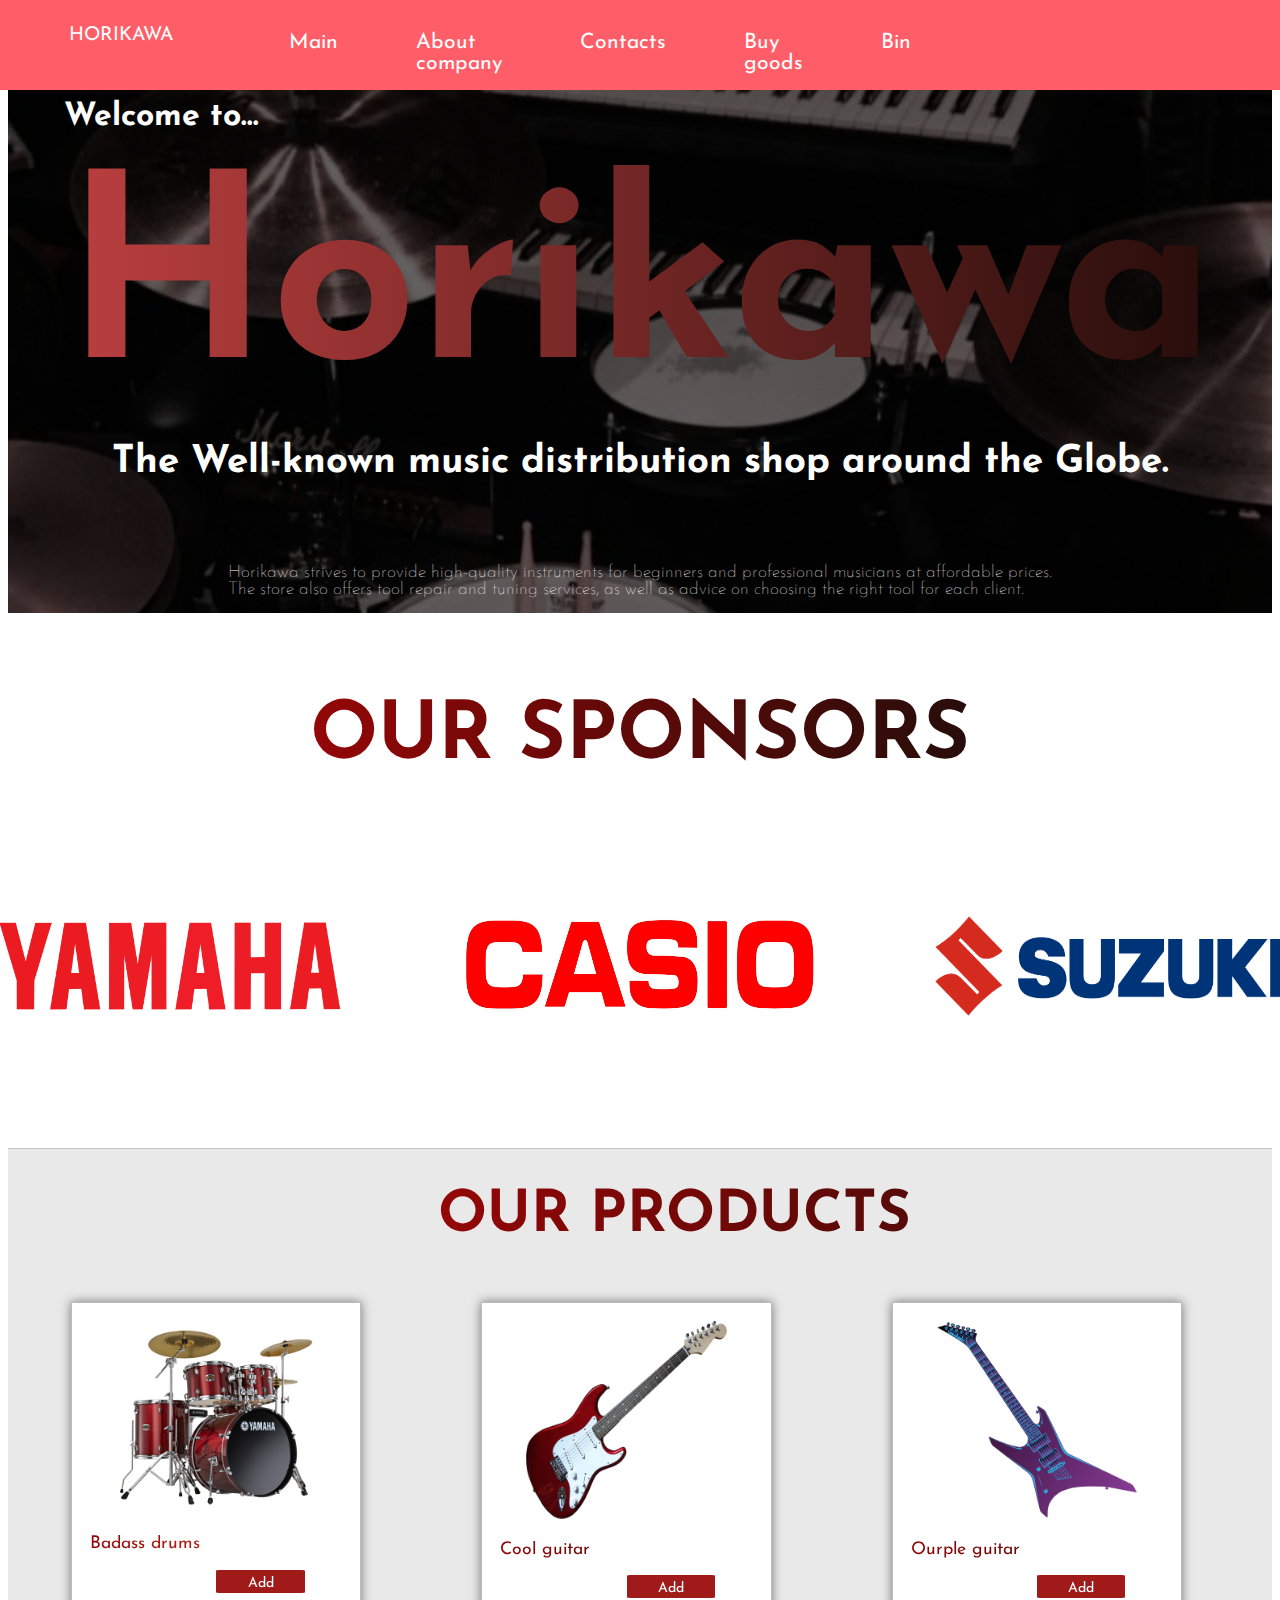
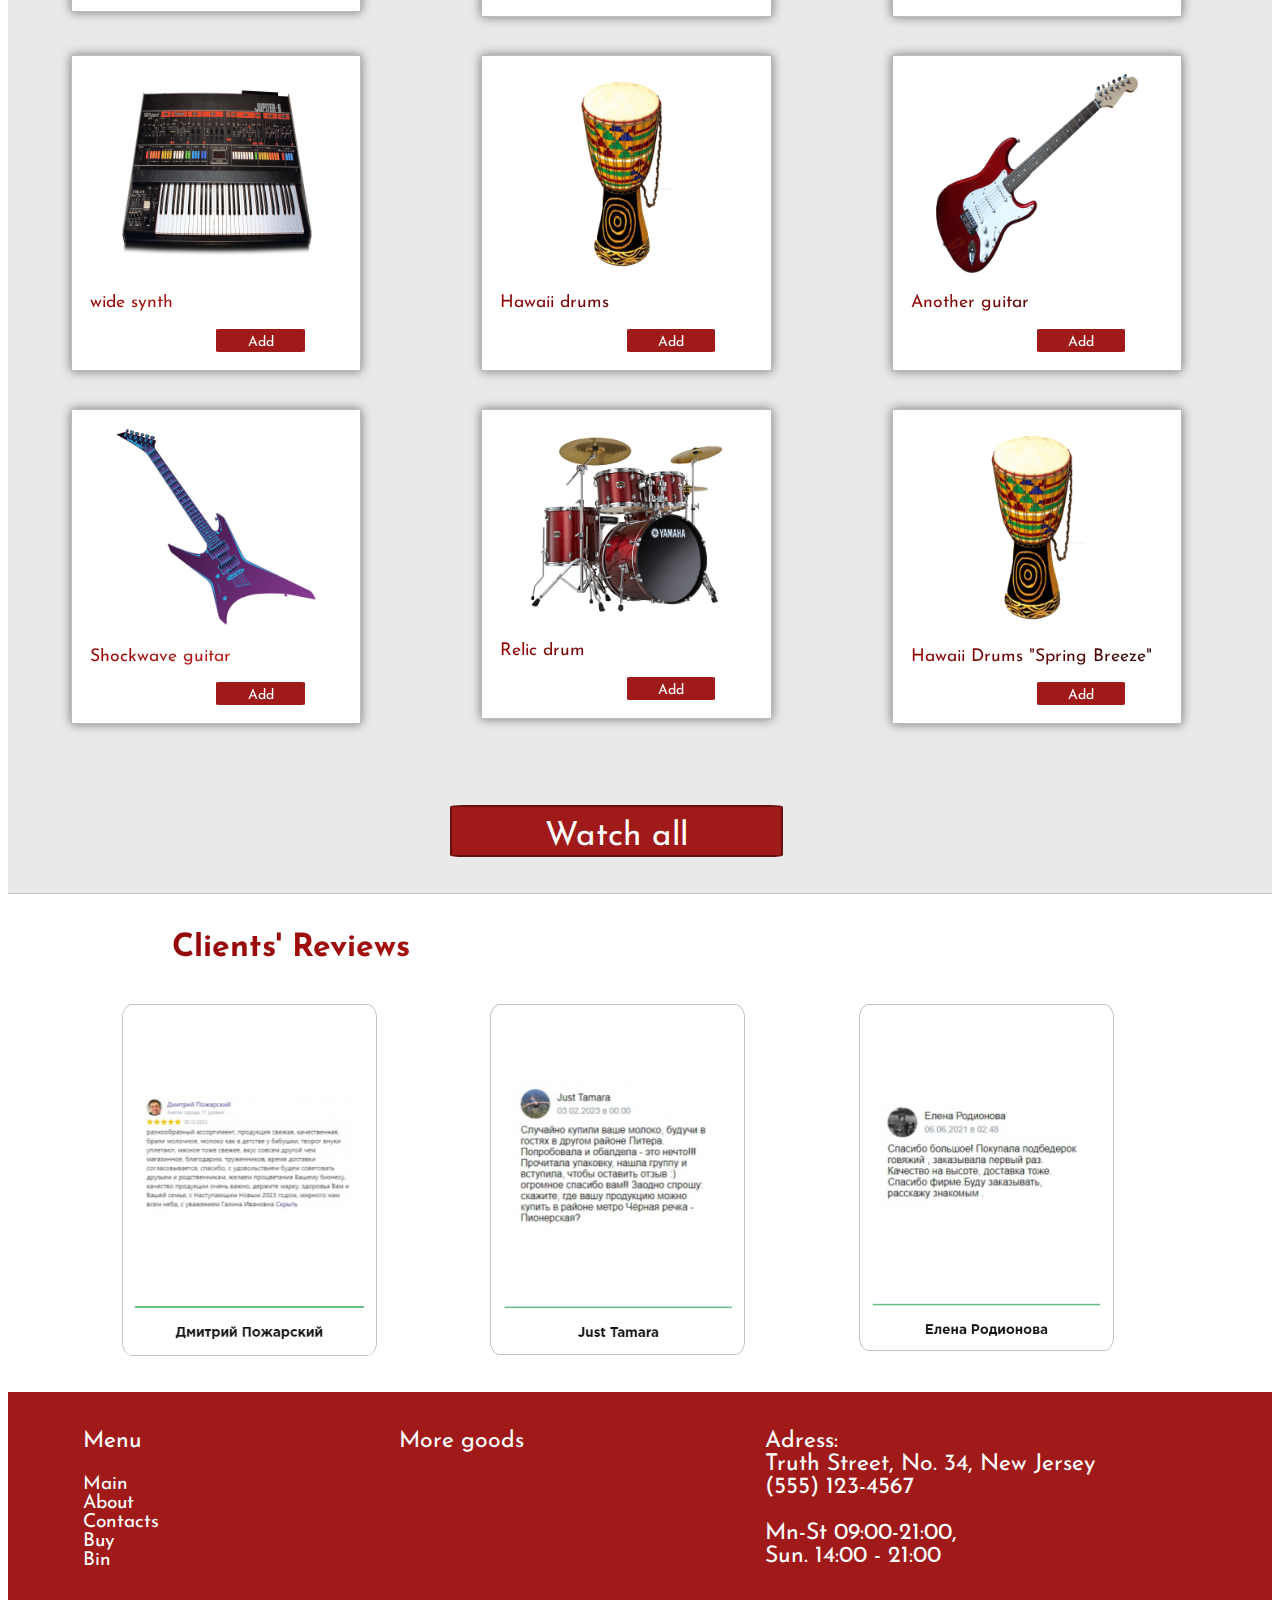
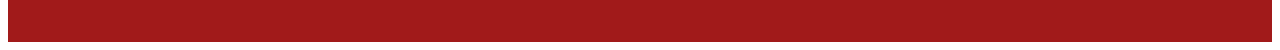
<file: index.html>
<!DOCTYPE html>
<html lang="en">
<head>
    <meta charset="UTF-8">
    <meta name="viewport" content="width=device-width, initial-scale=1.0">
    <title>Главная</title>
    <link rel="stylesheet" href="css/st.css">
</head>
<body>
    <header>





    <!---
        ==============
        МЕНЮ НАВИГАЦИИ
        ==============
    -->

    <div id="menuxa">
      
        <div id="men-main">
  

   
    <!---
        ==============
        МЕНЮ НАВИГАЦИИ (МОБИЛА)
        ==============
     -->
     <div id="naviga">
     <button id="myObject" style=" background : linear-gradient(to right, rgb(148, 7, 7), rgb(39, 13, 10)); 
     color: transparent;
     -webkit-background-clip: text;">=</button>
     <div id="mobile" class="hidden" style=" background : linear-gradient(to right, rgb(148, 7, 7), rgb(39, 13, 10)); 
     color: transparent;
     -webkit-background-clip: text;">
        <a id="mob" href="index.html">Main</a>
        <a id="mob" href="about.html">About company</a>
        <a id="mob" href="contacts.html">Contacts</a>
        <a id="mob" href="market.html">Buy goods</a>
        <a id="mob" href="korzina.html">Bin</a>
     </div>
     </div>

       <div id="numif">
        <a id ="pp" style="color: white; ">HORIKAWA</a>
        </div>

              


         <div id="ico">
            <ul>
                
                <li><a  id="contex" href="index.html">Main</a></li>
                <li><a id="contex" href="about.html">About company</a></li>
                <li><a id="contex" href="contacts.html">Contacts</a></li>
                <li><a  id="contex" href="market.html">Buy goods</a></li>
                <li><a id="contex" href="korzina.html">Bin</a></li>

            </ul>
            </div>
        </div>

    </div>

    
      
  
</header>

<br><br>
<br><br>


    <main>


       <!---
        ==============
        ПРИВЕТСТВЕННЫЙ ТЕКСТ
        ==============
     -->


     <div id="hello" style="color: white; display: flex;flex-direction: column;">
        <h1 id="wel" style="">Welcome to...<br><br><span id="wel23" style=" background : linear-gradient(to right, rgb(187, 63, 63), rgb(39, 13, 10)); color: transparent;animation: animate 5s infinite alternate;-webkit-background-clip: text;">
          Horikawa</span></h1>
        <h2 id="wel2" style="">The Well-known music distribution shop around the Globe.</h2>
        <h2 id="wel3" style="">Horikawa strives to provide high-quality instruments for beginners and professional musicians at affordable prices.<br> The store also offers tool repair and tuning services, as well as advice on choosing the right tool for each client.</h2>
        <section class="showm">


   </div>
   
     <!---
      ==============
      СПОНСОРЫ
      ==============
   -->
   <div id="spons">
      <br><br>
      <br><br>
      <h1 id="wel4" style="">OUR SPONSORS</h1>
      <div id="logs">
       <img id="ll" src="./images/2.png">
       <img id="ll" src="./images/3.png">
       <img id="ll" src="./images/4.png">

      </div>
   </div>

        <br><br>
        <br><br>

        <div id="market">
          <h1 id="product">OUR PRODUCTS</h1>
            <br>
            <div id="column1">
             <div id="the">
                <BR>
                <img src="images/7.png" alt="Пример картинки" id="pics1">
                <p id="prod_name">Badass drums</p>
                 <div id="korzina">
                    <a id="korz" href="korzina.html">Add</a>
                </div> 
                
                <br>
             </div>

            <div id="the2">
                <BR>
                <img src="images/5.png" alt="Пример картинки" id="pics1">
                <p id="prod_name1" >Cool guitar</p>
                 <div id="korzina1">
                    <a id="korz1" href="korzina.html">Add</a>
                </div> 
                
                <br>
             </div>

             <div id="the3">
                <BR>
                <img src="images/6.png" alt="Пример картинки" id="pics1">
                <p id="prod_name1">Ourple guitar</p>
                 <div id="korzina1">
                    <a id="korz1" href="korzina.html">Add</a>
                </div> 
                
                <br>
             </div>
        </div>





        <div id="column2">
            <div id="the">
               <BR>
               <img src="images/9.png" alt="Пример картинки" id="pics1">
               <p id="prod_name" >wide synth</p>
                <div id="korzina">
                   <a id="korz" href="korzina.html">Add</a>
               </div> 
               
               <br>
            </div>

           <div id="the2">
               <BR>
               <img src="images/8.png" alt="Пример картинки" id="pics1">
               <p id="prod_name1" >Hawaii drums</p>
                <div id="korzina1">
                   <a id="korz1" href="korzina.html">Add</a>
               </div> 
               
               <br>
            </div>

            <div id="the3">
               <BR>
               <img src="images/5.png" alt="Пример картинки" id="pics1">
               <p id="prod_name1" >Another guitar</p>
                <div id="korzina1">
                   <a id="korz1" href="korzina.html">Add</a>
               </div> 
               
               <br>
            </div>


       </div>


       
       <div id="column3">
        <div id="the">
           <BR>
           <img src="images/6.png" alt="Пример картинки" id="pics1">
           <p id="prod_name" >Shockwave guitar</p>
            <div id="korzina">
               <a id="korz" href="korzina.html">Add</a>
           </div> 
           
           <br>
        </div>

       <div id="the2">
           <BR>
           <img src="images/7.png" alt="Пример картинки" id="pics1">
           <p id="prod_name1">Relic drum</p>
            <div id="korzina1">
               <a id="korz1" href="korzina.html">Add</a>
           </div> 
           
           <br>
        </div>

        <div id="the3">
           <BR>
           <img src="images/8.png" alt="Пример картинки" id="pics1">
           <p id="prod_name1" >Hawaii Drums "Spring Breeze"</p>
            <div id="korzina1">
               <a id="korz1" href="korzina.html">Add</a>
           </div> 
           
           <br>
        </div>

   </div>

   <br>

   <div id="korzina3">
    <a id="korz1" href="market.html">Watch all</a>
    </div> 
    <br><br>


    </div>


     <!--
        ===========
        ОТЗЫВЫ
        ===========
    -->


    <div id="tenku">

        <h1 id="thanks" style="background : linear-gradient(to right, rgb(148, 7, 7), rgb(223, 62, 44)); 
        color: transparent;
        -webkit-background-clip: text;">Clients' Reviews</h1>
        <br>

        <div id="primeri">

            <img src="images/10.png" alt="Пример картинки" id="pics2">
            <img src="images/11.png" alt="Пример картинки" id="pics2">
            <img src="images/12.png" alt="Пример картинки" id="pics2">


        </div>


    </div>

    <br><br>
</main>


 <!---
        ==============
        ПОДВАЛ САЙТА
        ==============
    -->
    <footer id="podval">

        <div id="credits">

            <div id="menushik">
                <a id="well" >Menu</a>
                <br>
                <a id="menushik2" href="index.html">Main</a>
                <a id="menushik2" href="about.html">About</a>
                <a id="menushik2" href="contacts.html"> Contacts</a>
                <a id="menushik2" href="otzov.html">Buy</a>
                <a id="menushik2" href="korzina.html">Bin</a>

        
            </div>

            <a id="tekst" href="market.html" >More goods</a>
            <a id="tekst">Adress:<br>Truth Street, No. 34, New Jersey<br>(555) 123-4567<br><br>
                Mn-St 09:00-21:00,<br>
                
                Sun.  14:00 - 21:00</a>


        </div>

         <br><br>
         <br><br>
    </footer>







 <!---
        ==============
         СКРИПТ, ЧТОБЫ ШАПКА СЛАЙДИЛАСЬ ВМЕСТЕ С КУРСОРОМ
        ==============
    -->
    <script>
        const header = document.getElementById('header');
        let isScrollingDown = false;
        let lastScrollPosition = window.pageYOffset;

        window.addEventListener('scroll', function() {
            const currentScrollPosition = window.pageYOffset;
            if (currentScrollPosition > lastScrollPosition) {
                isScrollingDown = true;
            } else {
                isScrollingDown = false;
            }
            lastScrollPosition = currentScrollPosition;

            if (isScrollingDown) {
                header.classList.add('slide-down');
            } else {
                header.classList.remove('slide-down');
            }
        });
    </script>




 <!---
        ==============
         СКРИПТ, ЧТОБЫ ПОКАЗАТЬ НАВИГ МОБИЛЫ
        ==============
    -->
<script>
     // Получаем ссылки на объект и кнопку
     var myObject = document.getElementById("mobile");
        var toggleButton = document.getElementById("myObject");

        // Добавляем обработчик события на кнопку
        toggleButton.addEventListener("click", function() {
            // Проверяем, есть ли у объекта класс "show"
            if (myObject.classList.contains("show")) {
                // Если класс "show" есть, удаляем его и добавляем класс "hidden"
                myObject.classList.remove("show");
                myObject.classList.add("hidden");
            } else {
                // Если класс "show" нет, удаляем класс "hidden" и добавляем класс "show"
                myObject.classList.remove("hidden");
                myObject.classList.add("show");
            }
        });
</script>


</body>

</html>
</file>
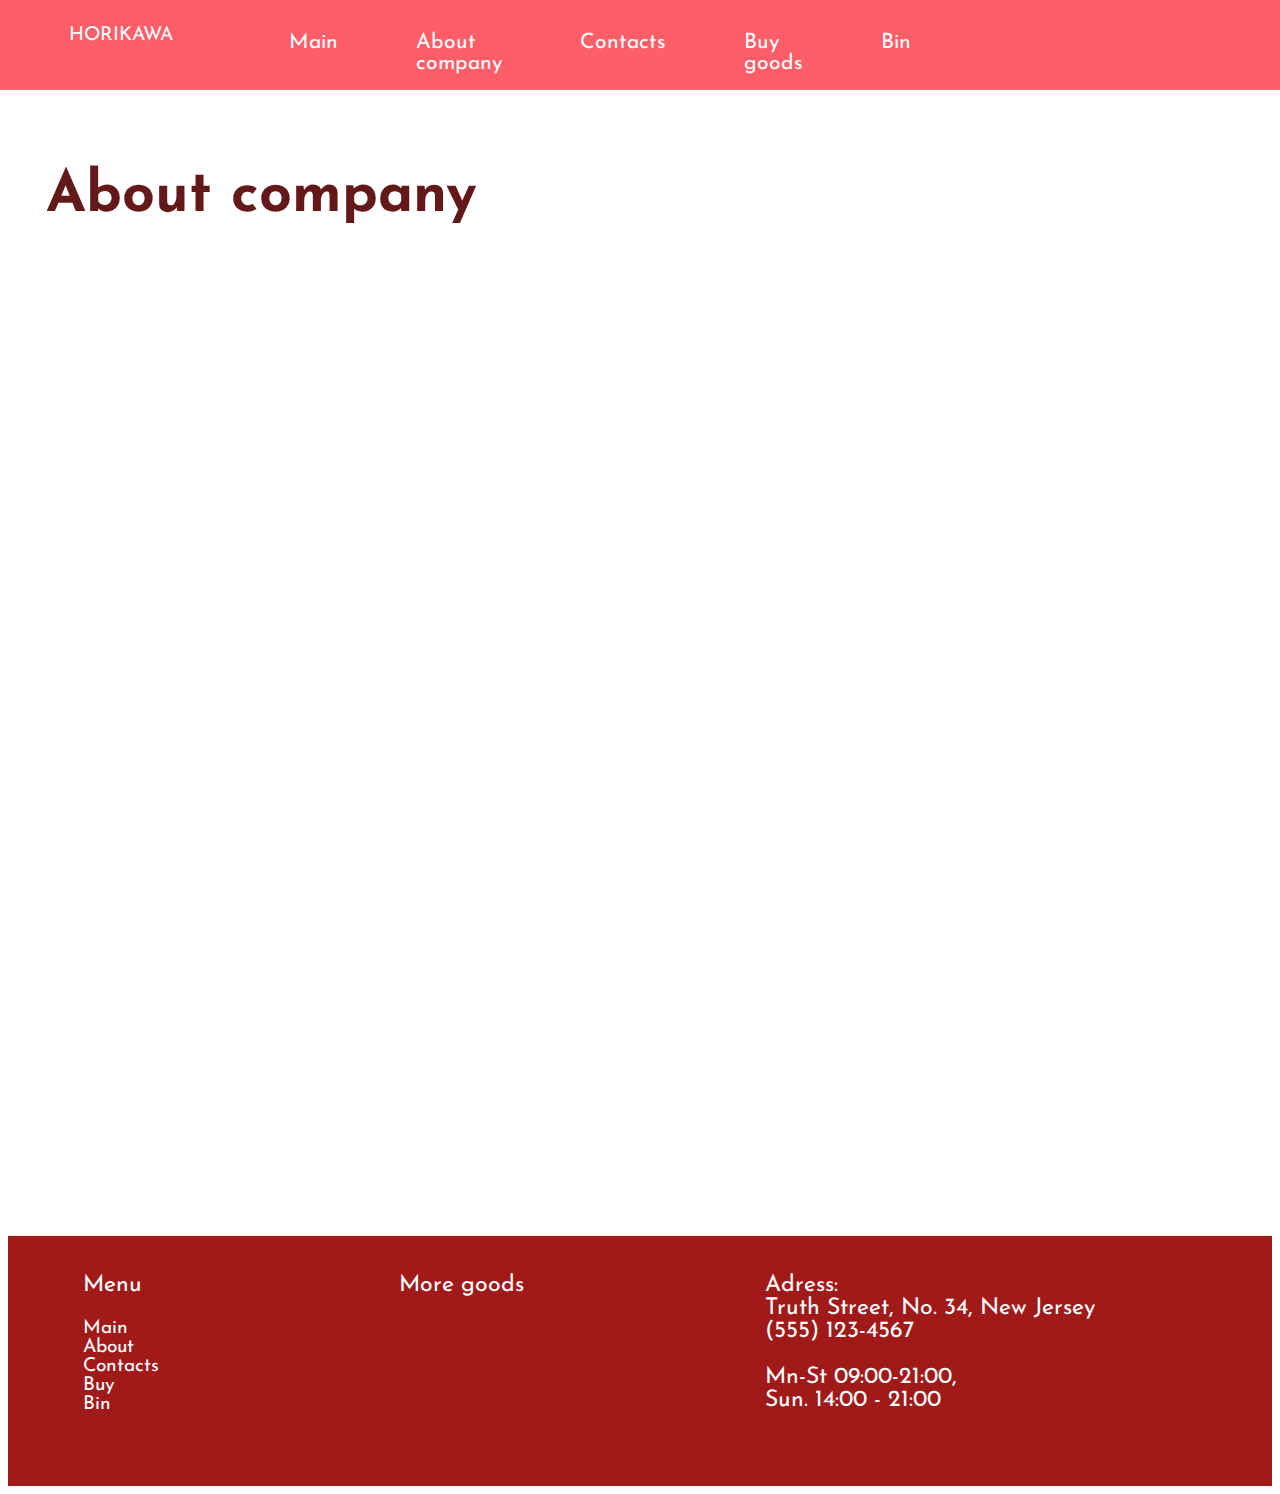
<file: about.html>
<!DOCTYPE html>
<html lang="en">
<head>
    <meta charset="UTF-8">
    <meta name="viewport" content="width=device-width, initial-scale=1.0">
    <title>Информация о компании</title>
    <link rel="stylesheet" href="css/style3.css">
</head>
<body>
    <header>





    <!---
        ==============
        МЕНЮ НАВИГАЦИИ
        ==============
    -->

    <div id="menuxa">
      
        <div id="men-main">
  

   
    <!---
        ==============
        МЕНЮ НАВИГАЦИИ (МОБИЛА)
        ==============
     -->
     <div id="naviga">
     <button id="myObject" style=" background : linear-gradient(to right, rgb(148, 7, 7), rgb(39, 13, 10)); 
     color: transparent;
     -webkit-background-clip: text;">=</button>
     <div id="mobile" class="hidden" style=" background : linear-gradient(to right, rgb(148, 7, 7), rgb(39, 13, 10)); 
     color: transparent;
     -webkit-background-clip: text;">
        <a id="mob" href="index.html">Main</a>
        <a id="mob" href="about.html">About company</a>
        <a id="mob" href="contacts.html">Contacts</a>
        <a id="mob" href="market.html">Buy goods</a>
        <a id="mob" href="korzina.html">Bin</a>
     </div>
     </div>

       <div id="numif">
        <a id ="pp" style="color: white; ">HORIKAWA</a>
        </div>

              


         <div id="ico">
            <ul>
                
                <li><a  id="contex" href="index.html">Main</a></li>
                <li><a id="contex" href="about.html">About company</a></li>
                <li><a id="contex" href="contacts.html">Contacts</a></li>
                <li><a  id="contex" href="market.html">Buy goods</a></li>
                <li><a id="contex" href="korzina.html">Bin</a></li>

            </ul>
            </div>
        </div>

    </div>

    
      
  
  
</header>

    <main>

         <!---
        ==============
        ОБЪЯСНЕНИЯ
        ==============
     -->
   <br><br>
   <br><br>
   <h1 id="product">About company</h1>

   <div id="a1">
    <div class="block" style="color: rgb(99, 25, 25)" id="k1">
        The Horikawa music store occupies a prominent place in the market of musical instruments, offering not only a wide range of products, but also an integrated approach to serving its customers. Founded in 1990, Horikawa has over the years developed into a center of musical culture where professionals and amateurs can find everything they need for their creative needs.
      </div>
        <img src="images/20.png" alt="Пример картинки" id="pics3">
   </div>
   <br><br>
   <br><br>
   <div id="a2">
    <div class="block" id="kk" style="color: rgb(99, 25, 25)">
        Horikawa Music Store is a key player in the musical instrument market, offering a wide range of products and services for musicians of all levels. Horikawa has become known for its high quality service and extensive range of tools.<br>
        The Horikawa store is actively involved in music education, offering advice on the choice of instruments, as well as conducting master classes and seminars for musicians of different levels. This allows customers not only to purchase a tool, but also to improve their playing skills.
      </div>
        <img src="images/21.png" alt="Пример картинки" id="pics4">
   </div>
<br><br>
<br><br>
   <div id="a1">
    <div class="block" style="color: rgb(99, 25, 25)" id="k3">
        In addition to the physical store, Horikawa also offers online services, including an online store where customers can purchase tools and accessories through the website. Online consultations and support are also available, which makes the purchase of tools convenient and accessible to a wide audience.
      </div>
        <img src="images/22.png" alt="Пример картинки" id="pics3">
   </div>
    <br><br>
    <br><br>
</main>


 <!---
        ==============
        ПОДВАЛ САЙТА
        ==============
    -->
    <footer id="podval">

        <div id="credits">

            <div id="menushik">
                <a id="well" >Menu</a>
                <br>
                <a id="menushik2" href="index.html">Main</a>
                <a id="menushik2" href="about.html">About</a>
                <a id="menushik2" href="contacts.html"> Contacts</a>
                <a id="menushik2" href="otzov.html">Buy</a>
                <a id="menushik2" href="korzina.html">Bin</a>

        
            </div>

            <a id="tekst" href="market.html" >More goods</a>
            <a id="tekst">Adress:<br>Truth Street, No. 34, New Jersey<br>(555) 123-4567<br><br>
                Mn-St 09:00-21:00,<br>
                
                Sun.  14:00 - 21:00</a>


        </div>

         <br><br>
         <br><br>
    </footer>







 <!---
        ==============
         СКРИПТ, ЧТОБЫ ШАПКА СЛАЙДИЛАСЬ ВМЕСТЕ С КУРСОРОМ
        ==============
    -->
    <script>
        const header = document.getElementById('header');
        let isScrollingDown = false;
        let lastScrollPosition = window.pageYOffset;

        window.addEventListener('scroll', function() {
            const currentScrollPosition = window.pageYOffset;
            if (currentScrollPosition > lastScrollPosition) {
                isScrollingDown = true;
            } else {
                isScrollingDown = false;
            }
            lastScrollPosition = currentScrollPosition;

            if (isScrollingDown) {
                header.classList.add('slide-down');
            } else {
                header.classList.remove('slide-down');
            }
        });
    </script>




 <!---
        ==============
         СКРИПТ, ЧТОБЫ ПОКАЗАТЬ НАВИГ МОБИЛЫ
        ==============
    -->
<script>
     // Получаем ссылки на объект и кнопку
     var myObject = document.getElementById("mobile");
        var toggleButton = document.getElementById("myObject");

        // Добавляем обработчик события на кнопку
        toggleButton.addEventListener("click", function() {
            // Проверяем, есть ли у объекта класс "show"
            if (myObject.classList.contains("show")) {
                // Если класс "show" есть, удаляем его и добавляем класс "hidden"
                myObject.classList.remove("show");
                myObject.classList.add("hidden");
            } else {
                // Если класс "show" нет, удаляем класс "hidden" и добавляем класс "show"
                myObject.classList.remove("hidden");
                myObject.classList.add("show");
            }
        });
</script>


</body>

</html>
</file>
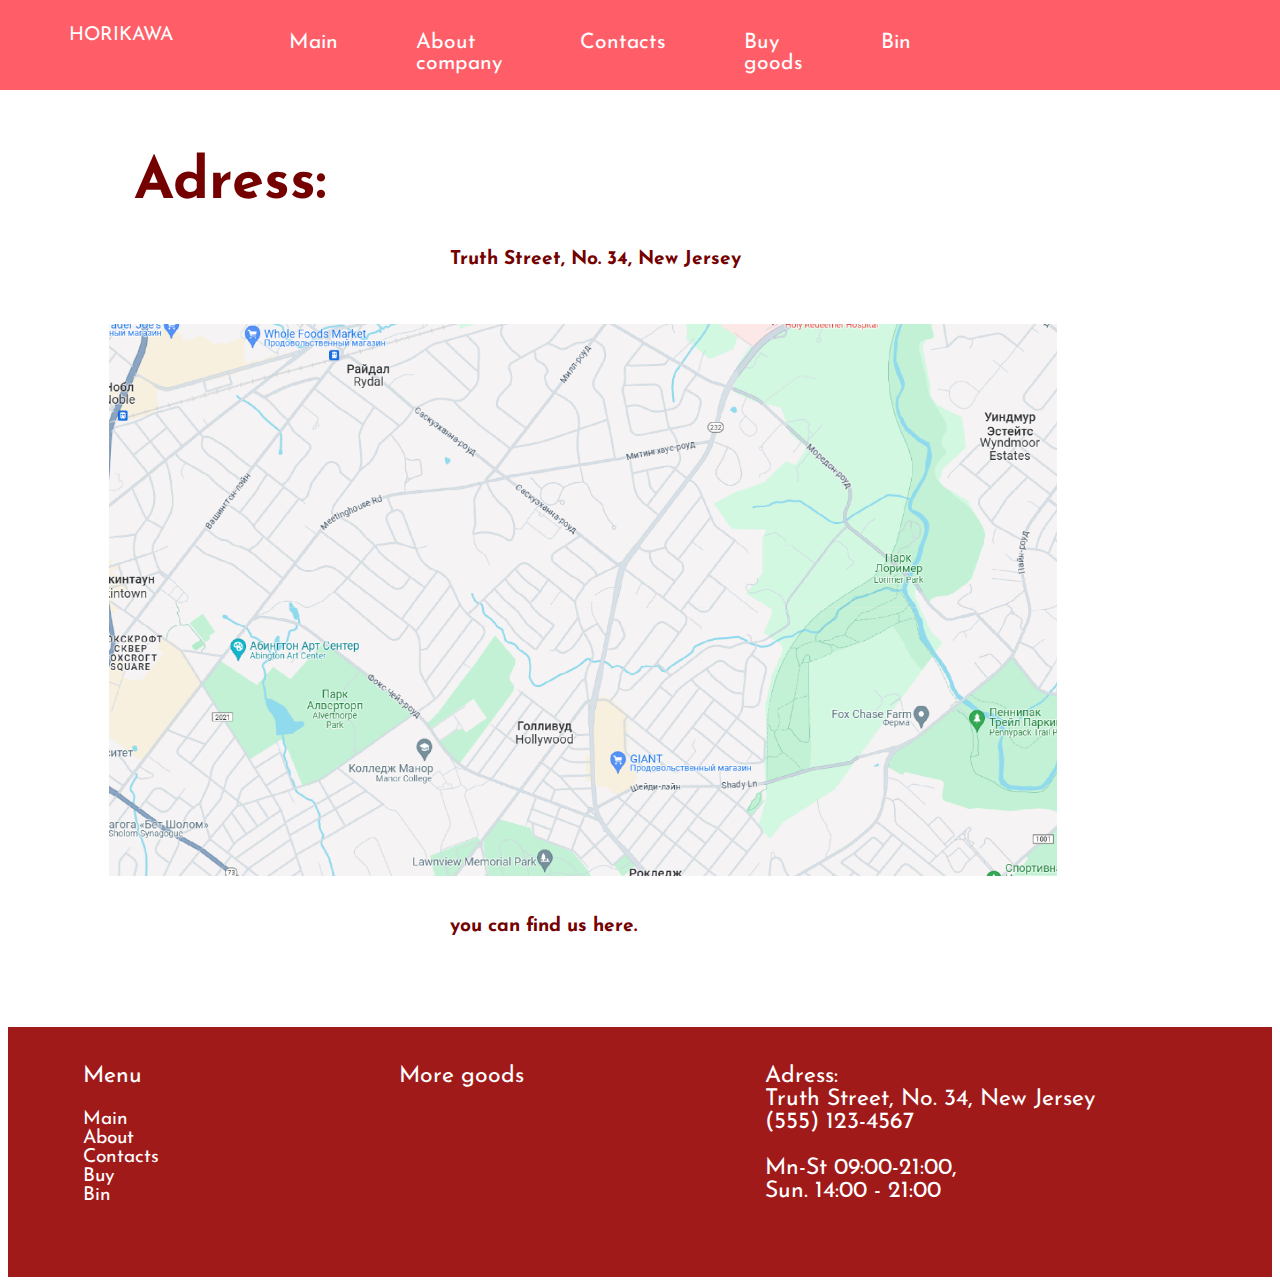
<file: contacts.html>
<!DOCTYPE html>
<html lang="en">
<head>
    <meta charset="UTF-8">
    <meta name="viewport" content="width=device-width, initial-scale=1.0">
    <title>Магазин</title>
    <link rel="stylesheet" href="css/style4.css">
</head>
<body>
    <header>





    <!---
        ==============
        МЕНЮ НАВИГАЦИИ
        ==============
    -->

    <div id="menuxa">
      
        <div id="men-main">
  

   
    <!---
        ==============
        МЕНЮ НАВИГАЦИИ (МОБИЛА)
        ==============
     -->
     <div id="naviga">
     <button id="myObject" style=" background : linear-gradient(to right, rgb(148, 7, 7), rgb(39, 13, 10)); 
     color: transparent;
     -webkit-background-clip: text;">=</button>
     <div id="mobile" class="hidden" style=" background : linear-gradient(to right, rgb(148, 7, 7), rgb(39, 13, 10)); 
     color: transparent;
     -webkit-background-clip: text;">
        <a id="mob" href="index.html">Main</a>
        <a id="mob" href="about.html">About company</a>
        <a id="mob" href="contacts.html">Contacts</a>
        <a id="mob" href="market.html">Buy goods</a>
        <a id="mob" href="korzina.html">Bin</a>
     </div>
     </div>

       <div id="numif">
        <a id ="pp" style="color: white; ">HORIKAWA</a>
        </div>

              


         <div id="ico">
            <ul>
                
                <li><a  id="contex" href="index.html">Main</a></li>
                <li><a id="contex" href="about.html">About company</a></li>
                <li><a id="contex" href="contacts.html">Contacts</a></li>
                <li><a  id="contex" href="market.html">Buy goods</a></li>
                <li><a id="contex" href="korzina.html">Bin</a></li>

            </ul>
            </div>
        </div>

    </div>

    
      
  
</header>



    <main>

   <br><br>
   <br><br>
   <br><br>
   <h1 id="product">Adress:</h1>

   <p id="eh" style="color: rgb(116, 0, 0)">Truth Street, No. 34, New Jersey</p>
    <br><br>
    <div id="garant">
        <img src="images/23.png" alt="Пример картинки" id="pics3">
    </div>

    <br><br>

    <p id="eh" style="color: rgb(116, 0, 0)">you can find us here.</p>


       <br><br>


    </div>

    <br><br>
</main>


 <!---
        ==============
        ПОДВАЛ САЙТА
        ==============
    -->
    <footer id="podval">

        <div id="credits">

            <div id="menushik">
                <a id="well" >Menu</a>
                <br>
                <a id="menushik2" href="index.html">Main</a>
                <a id="menushik2" href="about.html">About</a>
                <a id="menushik2" href="contacts.html"> Contacts</a>
                <a id="menushik2" href="otzov.html">Buy</a>
                <a id="menushik2" href="korzina.html">Bin</a>

        
            </div>

            <a id="tekst" href="market.html" >More goods</a>
            <a id="tekst">Adress:<br>Truth Street, No. 34, New Jersey<br>(555) 123-4567<br><br>
                Mn-St 09:00-21:00,<br>
                
                Sun.  14:00 - 21:00</a>


        </div>

         <br><br>
         <br><br>

    </footer>







 <!---
        ==============
         СКРИПТ, ЧТОБЫ ШАПКА СЛАЙДИЛАСЬ ВМЕСТЕ С КУРСОРОМ
        ==============
    -->
    <script>
        const header = document.getElementById('header');
        let isScrollingDown = false;
        let lastScrollPosition = window.pageYOffset;

        window.addEventListener('scroll', function() {
            const currentScrollPosition = window.pageYOffset;
            if (currentScrollPosition > lastScrollPosition) {
                isScrollingDown = true;
            } else {
                isScrollingDown = false;
            }
            lastScrollPosition = currentScrollPosition;

            if (isScrollingDown) {
                header.classList.add('slide-down');
            } else {
                header.classList.remove('slide-down');
            }
        });
    </script>




 <!---
        ==============
         СКРИПТ, ЧТОБЫ ПОКАЗАТЬ НАВИГ МОБИЛЫ
        ==============
    -->
<script>
     // Получаем ссылки на объект и кнопку
     var myObject = document.getElementById("mobile");
        var toggleButton = document.getElementById("myObject");

        // Добавляем обработчик события на кнопку
        toggleButton.addEventListener("click", function() {
            // Проверяем, есть ли у объекта класс "show"
            if (myObject.classList.contains("show")) {
                // Если класс "show" есть, удаляем его и добавляем класс "hidden"
                myObject.classList.remove("show");
                myObject.classList.add("hidden");
            } else {
                // Если класс "show" нет, удаляем класс "hidden" и добавляем класс "show"
                myObject.classList.remove("hidden");
                myObject.classList.add("show");
            }
        });
</script>


</body>

</html>
</file>
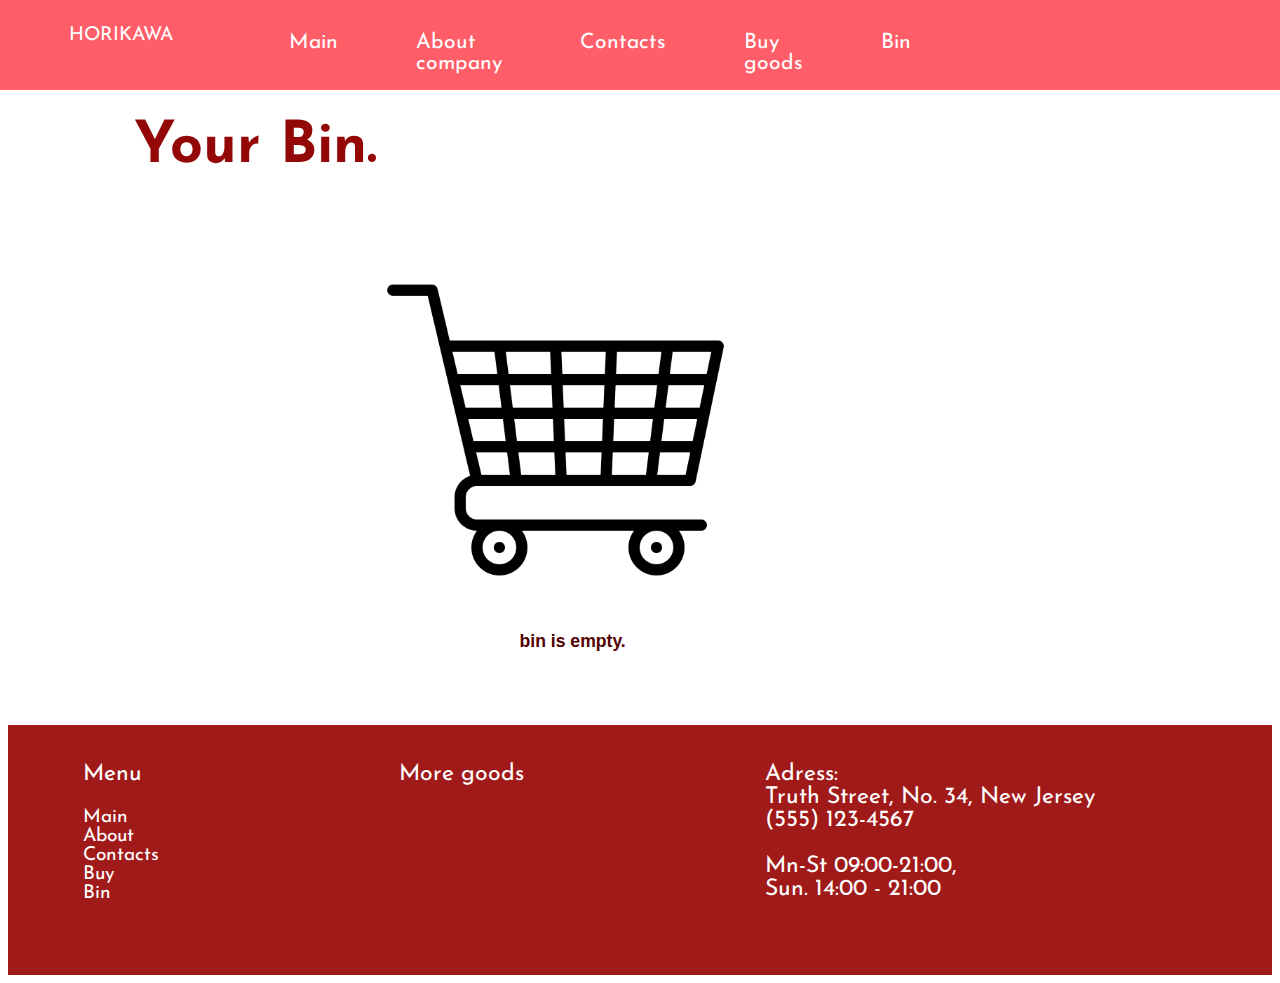
<file: korzina.html>
<!DOCTYPE html>
<html lang="en">
<head>
    <meta charset="UTF-8">
    <meta name="viewport" content="width=device-width, initial-scale=1.0">
    <title>Ваша корзина</title>
    <link rel="stylesheet" href="css/style6.css">
</head>
<body>
    <header>






    <!---
        ==============
        МЕНЮ НАВИГАЦИИ
        ==============
    -->

    <div id="menuxa">
      
        <div id="men-main">
  

   
    <!---
        ==============
        МЕНЮ НАВИГАЦИИ (МОБИЛА)
        ==============
     -->
     <div id="naviga">
     <button id="myObject" style=" background : linear-gradient(to right, rgb(148, 7, 7), rgb(39, 13, 10)); 
     color: transparent;
     -webkit-background-clip: text;">=</button>
     <div id="mobile" class="hidden" style=" background : linear-gradient(to right, rgb(148, 7, 7), rgb(39, 13, 10)); 
     color: transparent;
     -webkit-background-clip: text;">
        <a id="mob" href="index.html">Main</a>
        <a id="mob" href="about.html">About company</a>
        <a id="mob" href="contacts.html">Contacts</a>
        <a id="mob" href="market.html">Buy goods</a>
        <a id="mob" href="korzina.html">Bin</a>
     </div>
     </div>

       <div id="numif">
        <a id ="pp" style="color: white; ">HORIKAWA</a>
        </div>

              


         <div id="ico">
            <ul>
                
                <li><a  id="contex" href="index.html">Main</a></li>
                <li><a id="contex" href="about.html">About company</a></li>
                <li><a id="contex" href="contacts.html">Contacts</a></li>
                <li><a  id="contex" href="market.html">Buy goods</a></li>
                <li><a id="contex" href="korzina.html">Bin</a></li>

            </ul>
            </div>
        </div>

    </div>

    
      
  
      
  
</header>



    <main>



     <!--
        ===========
        КОРЗИНА
        ===========
    -->
     <br>
     <br>

    <div id="chimata">


        

        <br><br>

        <div id="market">
          <h1 id="product">Your Bin.</h1>
            <br>
            <div id="column1">
             <div id="the">
                <BR>
                <img src="images/29.png" alt="Пример картинки" id="pics1">
                <p id="prod_name" style="color: rgb(84, 0, 0)">bin is empty.</p>
                <br>
             </div>

        </div>


       </div>
   

    <br><br>
</main>


 <!---
        ==============
        ПОДВАЛ САЙТА
        ==============
    -->
    <footer id="podval">

        <div id="credits">

            <div id="menushik">
                <a id="well" >Menu</a>
                <br>
                <a id="menushik2" href="index.html">Main</a>
                <a id="menushik2" href="about.html">About</a>
                <a id="menushik2" href="contacts.html"> Contacts</a>
                <a id="menushik2" href="otzov.html">Buy</a>
                <a id="menushik2" href="korzina.html">Bin</a>

        
            </div>

            <a id="tekst" href="market.html" >More goods</a>
            <a id="tekst">Adress:<br>Truth Street, No. 34, New Jersey<br>(555) 123-4567<br><br>
                Mn-St 09:00-21:00,<br>
                
                Sun.  14:00 - 21:00</a>


        </div>

         <br><br>
         <br><br>
    </footer>







 <!---
        ==============
         СКРИПТ, ЧТОБЫ ШАПКА СЛАЙДИЛАСЬ ВМЕСТЕ С КУРСОРОМ
        ==============
    -->
    <script>
        const header = document.getElementById('header');
        let isScrollingDown = false;
        let lastScrollPosition = window.pageYOffset;

        window.addEventListener('scroll', function() {
            const currentScrollPosition = window.pageYOffset;
            if (currentScrollPosition > lastScrollPosition) {
                isScrollingDown = true;
            } else {
                isScrollingDown = false;
            }
            lastScrollPosition = currentScrollPosition;

            if (isScrollingDown) {
                header.classList.add('slide-down');
            } else {
                header.classList.remove('slide-down');
            }
        });
    </script>




 <!---
        ==============
         СКРИПТ, ЧТОБЫ ПОКАЗАТЬ НАВИГ МОБИЛЫ
        ==============
    -->
<script>
     // Получаем ссылки на объект и кнопку
     var myObject = document.getElementById("mobile");
        var toggleButton = document.getElementById("myObject");

        // Добавляем обработчик события на кнопку
        toggleButton.addEventListener("click", function() {
            // Проверяем, есть ли у объекта класс "show"
            if (myObject.classList.contains("show")) {
                // Если класс "show" есть, удаляем его и добавляем класс "hidden"
                myObject.classList.remove("show");
                myObject.classList.add("hidden");
            } else {
                // Если класс "show" нет, удаляем класс "hidden" и добавляем класс "show"
                myObject.classList.remove("hidden");
                myObject.classList.add("show");
            }
        });
</script>


</body>

</html>
</file>
<file: css/st.css>
@import url('https://fonts.googleapis.com/css2?family=Josefin+Sans:wght@700&family=Roboto:wght@700&display=swap');
p,a,h1,h2,h3,h4{
    font-family: 'Josefin Sans', sans-serif;
}


body{

    overflow-x: hidden;
    max-width: 100%;
    background-color: rgb(255, 255, 255);
    display: flex;
    flex-direction: column;
  
}

/*появляется типо вврррр */
@keyframes appear {
    from { opacity: 0; }
    to { opacity: 1; }
  }
  /*парит типо уххххх*/
  @keyframes float {
    0%, 100% { transform: translateY(0); }
    50% { transform: translateY(-10px); }
  }

  @keyframes animate{

    100%{
    
    text-shadow:0 0 70px rgb(225, 43, 82);
    }
  }



/* оформление меню */



#menuxa{
    background-color: rgba(255, 94, 104, 1);
    height: 10%;
    width: 100%;
  border-bottom: 1.7px solid rgba(255, 94, 104, 1);
  position: fixed;
  top: 0;
  left: 0;
  padding: 10px;
  box-sizing: border-box;
  z-index: 2;
}
.slide-down {
  top: 100%;
}

#men-main{

 display: flex;
 flex-direction: row;
 

}

#ico{
    margin-left: 3% ;
}
ul{
margin-left: -3%;
font-size: 1.1em;

}

li{
    list-style-type: none;
    padding: 1%;
    margin-left: 16%;
    border-color: solid white;
 
    
}

ul{
    display: flex;
    flex-direction: row;

}

a{
    color: black;
    text-decoration: none;
}


#contex{
    font-size: 1.2em;
    transition: color 0.3s ease;
   color: rgb(255, 255, 255)
}


#contex:hover{

    color: rgb(177, 57, 57);
}

#mob{
    color: rgb(255, 255, 255);
    transition: color 0.3s ease;
    background-color: rgba(255, 94, 104, 1);
}
#mob:hover{
    color: rgb(177, 57, 57);
}

#naviga{
    display: none;
}

#numif{
    display: flex;
    flex-direction: column;
    margin-top: 1.3%;
    margin-left: 3%;
    

}
#pp{
    font-size: 1.2em;
    margin-left: 20%;
}
#p2{
    font-size: 0.9em;
    margin-left: 7%;
    margin-top: 6%;
    white-space: nowrap;
}




/*Приветствие*/
#hello{
    height:250%;
   background-image: url('../images/1.png');
   background-repeat: no-repeat;
   background-size: cover;
    display: flex;
    justify-content: center;
    align-items: center;
    animation: appear 2s ease-in-out;
}


  #wel {
    animation: appear 4s ease-in-out,float 4s ease-in-out infinite;;
    font-size: 2em;
  }
  #wel23{
    font-size: 8em;
  }
  #wel2 {
    animation: appear 6s ease-in-out,float 4s ease-in-out infinite;;
    font-size: 2.4em; margin-top: 0%;
  }
  #wel3 {
    animation: appear 7s ease-in-out,float 6s ease-in-out infinite;;
    font-size: 1.1em; font-weight: lighter;margin-top: 4%;
  }

  

  /*Спонсоры */
  #spons{
    height: 70%;
   background-color: white;
    display: flex;
    justify-content: center;
    align-items: center;
    flex-direction: column;
}
#wel4 {
  background : linear-gradient(to right, rgb(148, 7, 7), rgb(39, 13, 10)); 
  color: transparent;
  -webkit-background-clip: text;
    z-index: 1;
    font-size: 5em; margin-top: 1%;
  }

  #logs{
    display: flex;
    flex-direction: row;
    margin-top: 2%;
    animation: float 4s ease-in-out infinite;;
  }
#ll{
  height: 100px;
  width: 350px;
  padding: 60px;
}



#cat{
  height: 100vh;
background-color: white;
  display: flex;
  flex-direction: column;
  justify-content: center;
  align-items: center;
}





 /* Рынок */

 #chimata{

    background-color:  rgba(253, 255, 238, 1) ;
    width: 100%;
 }

 /* Показ продуктов */
#market{

    border-top: 1px solid rgb(197, 197, 197);
   background-color: rgb(233, 233, 233);
   border-bottom: 1px solid rgb(197, 197, 197);
}

#product{

    background : linear-gradient(to right, rgb(148, 7, 7), rgb(39, 13, 10)); 
    color: transparent;
    -webkit-background-clip: text;
    z-index: 1;
    font-size: 3.6em;
    margin-left: 34%;
}

#column1{
    display: flex;
    flex-direction: row;
    margin-left: 5%;
}
#pics1{
    height: 80%;
    width: 70%;
    margin-left: 15%;
    animation: float 4s ease-in-out infinite;;

}

#the{
    border: 0.3px solid rgb(187, 187, 187);
    background-color: white;
    width: 24%;
    height: 60%;
    transform-style: preserve-3d; /* Сохраняем объект в 3D-пространстве */
    transition: transform 1s; /* Добавляем плавный переход */
    box-shadow: 0 0 10px rgba(0, 0, 0, 0.5); /* Добавляем тень для глянцевого эффекта */
    
}

#the:hover{
    transform: rotateY(45deg);
    transform: rotateX(25deg);
}

#the2:hover{
    transform: rotateY(45deg);
    transform: rotateX(25deg);
}
#the3:hover{
    transform: rotateY(45deg);
    transform: rotateX(25deg);
}

#prod_name{

    margin-left: 6.2%;
    font-size: 1.1em;
    background : linear-gradient(to right, rgb(148, 7, 7), rgb(223, 62, 44)); 
    color: transparent;
    -webkit-background-clip: text;
}


#korzina{

    border: 1px solid rgba(0, 0, 0, 0);
    background-color: rgb(161, 26, 26);
    border-radius: 4%;
    width: 30%;
    height: 60%;
    margin-top: 4%;
    margin-left: 50%;
    font-size: 1.1em;
    text-align: center;
    transition: color 0.3s ease;

}

#korz{
    color: white;
    font-size: 0.8em;
}


    #the2{
        border: 0.3px solid rgb(187, 187, 187);
        background-color: white;
        width: 24%;
        height: 60%;
        margin-left: 10%;
        transform-style: preserve-3d; /* Сохраняем объект в 3D-пространстве */
        transition: transform 1s; /* Добавляем плавный переход */
        box-shadow: 0 0 10px rgba(0, 0, 0, 0.5); /* Добавляем тень для глянцевого эффекта */
    }

    
#prod_name1{

    margin-left: 6.2%;
    font-size: 1.1em;
    background : linear-gradient(to right, rgb(148, 7, 7), rgb(39, 13, 10)); 
    color: transparent;
    -webkit-background-clip: text;
}


#korzina1{

    border: 1px solid rgba(0, 0, 0, 0);
    background-color: rgb(161, 26, 26);
    border-radius: 4%;
    width: 30%;
    height: 60%;
    margin-top: 4%;
    margin-left: 50%;
    font-size: 1.1em;
    text-align: center;
    transition: color 0.3s ease;
    
}

#korz1{
    color: white;
    font-size: 0.8em;
}

#prod_price3{

    margin-left: 6.2%;
       margin-top: -3%;
    }

    #the3{
        border: 0.3px solid rgb(187, 187, 187);
        background-color: white;
        width: 24%;
        height: 60%;
        margin-left: 10%;
        transform-style: preserve-3d; /* Сохраняем объект в 3D-пространстве */
        transition: transform 1s; /* Добавляем плавный переход */
        box-shadow: 0 0 10px rgba(0, 0, 0, 0.5); /* Добавляем тень для глянцевого эффекта */
    }


    #column2{
        display: flex;
        flex-direction: row;
        margin-left: 5%;
        margin-top: 3%;
    }

    
    #column3{
        display: flex;
        flex-direction: row;
        margin-left: 5%;
        margin-top: 3%;
    }

    #korzina3{

        border: 2px solid rgb(102, 15, 15);
        background-color: rgb(161, 26, 26);
        border-radius: 4%;
        width: 26%;
        height: 100%;
        margin-top: 5%;
        margin-left: 35%;
        font-size: 2.6em;
        text-align: center;
        transition: color 0.3s ease;
    }

    #korzina3:hover{
        background-color: rgb(227, 40, 40);

    }
    #korzina1:hover{
        background-color: rgb(227, 40, 40);

    }
    #korzina:hover{
        background-color: rgb(227, 40, 40);

    }

    /* Оформление отзывов */

    #primeri{
        display: flex;
        flex-direction: row;
    }

    #pics2{

        width: 20%;
        height: 20%;
        margin-left: 9%;
        border: 0.6px solid rgb(194, 194, 194);
        border-radius: 4%;
    }


    #thanks{

        margin-left: 13%;
        margin-top: 3%;
    }



    /* Подвал сайта */


    #podval{


        background-color: rgb(161, 26, 26);
    }

    #credits{
        display: flex;
        flex-direction: row;
        margin-left: 5%;
        margin-top: 3%;
        font-size: 1.2em;
    }


#menushik{
    display: flex;
    flex-direction: column;
    color: white;
    margin-left: 1%;


}

#menushik2{

 color: white;
 transition: color 0.3s ease;

}

#tekst{

    margin-left: 20%;
    color: white;
    font-size: 1.2em;
    transition: color 0.3s ease;
}
#well{
    font-size: 1.2em;
    color: white;
}

#menushik2:hover{

    color: rgb(82, 9, 9);
}

#tekst:hover{

    color: rgb(82, 9, 9);
}
#naviga{
    display: none;
}





/* АДАПТИВА */




@media (min-width: 801.000px) and (max-width: 899.999px){


    #piter2{
        padding-left: 15%;

    }

    #advers{

        display: flex;
        flex-direction: column;

    }
    #ads1{
        border: 1px solid rgba(0, 0, 0, 0);
        border-radius: 17%;
        background-image:  url('../images/11.png');
        width: 500px;
        height: 160px;
        margin-left: 7%;

     }
    
     #ads2{
        border: 1px solid rgba(0, 0, 0, 0);
        border-radius: 17%;
        background-image:  url('../images/13.png');
        width: 500px;
        height: 150px;
        margin-left: 7%;
        margin-top: 3%;
     }
     #piter2{
        padding-left: 10%;
     }
     #piter{
        padding-left: 5%;
        font-size: 2.4em;

     }
     #piter3{
        font-size: 1.3em;

     }
     #product{

        color: rgb(142, 0, 0);
        font-size: 3.2em;
        margin-left: 26%;
    }
    #the{
    border: 0.3px solid rgb(187, 187, 187);
    background-color: white;
    width: 30%;
    height: 66%;
    border-radius: 2%;
    margin-left: 2%;
    }
    #the2{
        border: 0.3px solid rgb(187, 187, 187);
        background-color: white;
        width: 30%;
        height: 66%;
        border-radius: 2%;
        margin-left: 2%;
        }
        #the{
            border: 0.3px solid rgb(187, 187, 187);
            background-color: white;
            width: 30%;
            height: 66%;
            border-radius: 2%;
            margin-left: 2%;
            }
            #the3{
                border: 0.3px solid rgb(187, 187, 187);
                background-color: white;
                width: 30%;
                height: 66%;
                border-radius: 2%;
                margin-left: 2%;
                }
  #column1, #column2, #column3{
    margin-left: 2%;
  }
  #korzina3{

    border: 2px solid rgb(151, 0, 0);
    background-color: rgb(244, 41, 41);
    border-radius: 4%;
    width: 50%;
    height: 100%;
    margin-top: 5%;
    margin-left: 22%;
    font-size: 2.6em;
    text-align: center;
    transition: color 0.3s ease;
}

#pics2{
   
    width: 26%;
    height: 26%;
    margin-left: 5%;
    border: 0.6px solid rgb(194, 194, 194);
    border-radius: 4%;
}

ul{
    margin-left: 9%;
    font-size: 0.92em;
    
    }
    
    li{
        list-style-type: none;
        padding: 1%;
        margin-left: 11%;
        border-color: solid white;
     
        
    }
    
    ul{
        display: flex;
        flex-direction: row;
    
    }
    #credits{
        display: flex;
        flex-direction: row;
        margin-left: 2%;
        margin-top: 3%;
        font-size: 0.95em;
    }
    #ico{
        margin-left: -7% ;
    }

    #logs{

    
        height: 60px; width: 180px; margin-left: 2% ;
        }
        #wel{
    font-size: 2.7em;
}
  #wel23{
    font-size: 2.6em;
  }


  #spons{
    height: 20vh;
   background-color: white;
    display: flex;
    justify-content: center;
    align-items: center;
    flex-direction: column;
}
#wel4 {
  background : linear-gradient(to right, rgb(148, 7, 7), rgb(39, 13, 10)); 
  color: transparent;
  -webkit-background-clip: text;
    z-index: 1;
        font-size: 2em; margin-top: -30%;
     
  }

  #logs{
    display: flex;
    flex-direction: row;
    margin-top: -20%;
    animation: float 4s ease-in-out infinite;;
  }
#ll{
  height: 100px;
  width: 150px;
  padding: 200px;
  margin-left: -210%;
}

}


    

@media(min-width: 900px) and (max-width: 1180px){

    #product{

        color: rgb(115, 0, 0);
        font-size: 3.2em;
        margin-left: 33%;
    }
     #piter2{
        padding-left: 25%;
     }
     #piter{
        padding-left: 8%;
        font-size: 2.4em;

     }
     #piter3{
        font-size: 1.3em;

     }

     #ads1{
        border: 1px solid rgba(0, 0, 0, 0);
        border-radius: 17%;
        background-image:  url('../images/11.png');
        width: 500px;
        height: 120px;
        margin-left: 1%;
     }
    
     #ads2{
        border: 1px solid rgba(0, 0, 0, 0);
        border-radius: 17%;
        background-image:  url('../images/13.png');
        width: 500px;
        height: 120px;
        margin-left: 8%;
     }


     #pics2{
   
        width: 26%;
        height: 26%;
        margin-left: 5%;
        border: 0.6px solid rgb(194, 194, 194);
        border-radius: 4%;
    }

     ul{
        margin-left: 35%;
    font-size: 0.92em;
        
        }
        
        li{
            list-style-type: none;
            padding: 1%;
            margin-left: 11%;
            border-color: solid white;
         
            
        }
        
        ul{
            display: flex;
            flex-direction: row;
        
        }

        #credits{
            display: flex;
            flex-direction: row;
            margin-left: 2%;
            margin-top: 3%;
            font-size: 1em;
        }

        #ico{
            margin-left: 0% ;
        }

        
        
    
            #logs{
                display: flex;
                flex-direction: row;
                animation: float 4s ease-in-out infinite;;
                margin-left: -7%;
                margin-top: -5%;
              }

              #ll{
                width: 210px
              }
}



@media(min-width: 300px) and (max-width: 600px){

    #product{

        font-size: 2.3em;
        margin-left: 15%;
    }


     #the{
        border: 0.3px solid rgb(187, 187, 187);
        background-color: white;
        width: 60%;
        height: 66%;
        border-radius: 2%;
        margin-left: 15%;
        }
        #the2{
            border: 0.3px solid rgb(187, 187, 187);
            background-color: white;
            width: 60%;
            height: 66%;
            border-radius: 2%;
            margin-left: 15%;
            margin-top: 3%;
            }
                #the3{
                    border: 0.3px solid rgb(187, 187, 187);
                    background-color: white;
                    width: 60%;
                    height: 66%;
                    border-radius: 2%;
                    margin-left: 15%;
                    margin-top: 3%;
                    }
      #column1{
        margin-left: 2%;
        margin-top: 4%;
        display: flex;
        flex-direction: column;
      }

      #column2{
        margin-left: 2%;
        margin-top: 4%;
        display: flex;
        flex-direction: column;
      }
      #column3{
        margin-left: 2%;
        margin-top: 4%;
        display: flex;
        flex-direction: column;
      }

         #primeri{

            display: flex;
            flex-direction: column;
         }
     #pics2{
   
        width: 70%;
        height: 36%;
        margin-left: 15%;
        border: 0.6px solid rgb(194, 194, 194);
        border-radius: 4%;
        margin-top: 5%;
    }


    #logs{

        height: 60px; 
        width: 170px;
         margin-left: 3% ;
         margin-top: 0.22%;

    }
    #ico{
        display: none;
    }
    .hidden {
        display: none;
    }
    
    .show{
        
        display: flex;
        flex-direction: column;
        border: 1.7px solid rgb(139, 12, 46);
        background-color: rgb(225, 39, 39) ;
        font-size: 2.8em;
    }
    
    #naviga{
        display: flex;
        flex-direction: column ;
    }
    
    #myObject{
    
       display: show;
       margin-top: 3%;
       margin-left: 30%;
       background-color: rgba(0, 0, 128, 0);
       border: 0.3px solid rgba(0, 0, 128, 0);
       font-size: 4.2em;
    }
    
    

    #credits{
        display: flex;
        flex-direction: column;
        margin-left: 2%;
        margin-top: 6%;
        font-size: 1em;
    }

    #menushik2{
        font-size: 1.5em;
    }
    #tekst{

        margin-left: 2%;
        margin-top: 8%;
        color: white;
        font-size: 1.5em;
        transition: color 0.3s ease;
    }
    #wel{
        font-size: 2.6em;
    }
      #wel23{
        font-size: 1.7em;
      }
      #wel2 {
        animation: appear 6s ease-in-out,float 4s ease-in-out infinite;;
        font-size: 1.4em; margin-top: 0%;
      }
        

      #spons{
        height: 20vh;
       background-color: white;
        display: flex;
        justify-content: center;
        align-items: center;
        flex-direction: column;
    }
    #wel4 {
      background : linear-gradient(to right, rgb(148, 7, 7), rgb(39, 13, 10)); 
      color: transparent;
      -webkit-background-clip: text;
        z-index: 1;
            font-size: 2em; margin-top: -20%;
         
      }
    
      #logs{
        display: flex;
        flex-direction: row;
        margin-top: -15%;
        animation: float 4s ease-in-out infinite;;
      }
    #ll{
      height: 50px;
      width: 70px;
      padding: 100px;
      margin-left: -100%;
    }

    
      #numif{
        display: none;
      }

}

@media (min-width: 100px) and (max-width: 399.999px){

     #product{

        font-size: 2.2em;
        margin-left: 14%;
    }
    #logs{

        height: 60px; 
        width: 170px;
         margin-left: 40% ;
         margin-top: 2%;
         position: absolute;

    }
#ico{
    display: none;
}


        #credits{
            display: flex;
            flex-direction: column;
            margin-left: 2%;
            margin-top: 6%;
            font-size: 1em;
        }

        #menushik2{
            font-size: 1.5em;
        }
        #tekst{

            margin-left: 2%;
            margin-top: 8%;
            color: white;
            font-size: 1.5em;
            transition: color 0.3s ease;
        }
        

        .hidden {
            display: none;
        }
        
        .show{
            
            display: flex;
            flex-direction: column;
            border: 1.7px solid rgb(176, 12, 53);
            background-color: rgb(243, 50, 66) ;
            font-size: 2.8em;
        }
        
        #naviga{
            display: flex;
            flex-direction: column;
        }
        
        #myObject{
        
           display: show;
           margin-top: 3%;
           margin-left: 0%;
           background-color: rgba(0, 0, 128, 0);
           border: 0.3px solid rgba(0, 0, 128, 0);
           font-size: 3.7em;
        }
        
        #wel{
            font-size: 1.7em;
        }
          #wel23{
            font-size: 1.7em;
          }
          #wel2 {
            animation: appear 6s ease-in-out,float 4s ease-in-out infinite;;
            font-size: 1.4em; margin-top: 0%;
          }


          #spons{
            height: 70%;
           background-color: white;
            display: flex;
            justify-content: center;
            align-items: center;
            flex-direction: column;
        }
        #wel4 {
          background : linear-gradient(to right, rgb(148, 7, 7), rgb(39, 13, 10)); 
          color: transparent;
          -webkit-background-clip: text;
            z-index: 1;
                font-size: 2em; margin-top: -10%;
             
          }
        
          #logs{
            display: flex;
            flex-direction: row;
            margin-top: -35%;
            animation: float 4s ease-in-out infinite;;
          }
        #ll{
          height: 50px;
          width: 70px;
          padding: 140px;
          margin-left: -150%;
        }

        #numif{
            display: none;
          }
    
        
        
        
    
}

@media (min-width: 600px) and (max-width: 799.999px){

    #logs{

        height: 60px; 
        width: 170px;
         margin-left: 25% ;
         margin-top: 0.22%;

    }
    #product{

        font-size: 2.3em;
        margin-left: 20%;
    }
     
     #the{
        border: 0.3px solid rgb(187, 187, 187);
        background-color: white;
        width: 60%;
        height: 66%;
        border-radius: 2%;
        margin-left: 15%;
        }
        #the2{
            border: 0.3px solid rgb(187, 187, 187);
            background-color: white;
            width: 60%;
            height: 66%;
            border-radius: 2%;
            margin-left: 15%;
            margin-top: 3%;
            }
                #the3{
                    border: 0.3px solid rgb(187, 187, 187);
                    background-color: white;
                    width: 60%;
                    height: 66%;
                    border-radius: 2%;
                    margin-left: 15%;
                    margin-top: 3%;
                    }
      #column1{
        margin-left: 2%;
        margin-top: 4%;
        display: flex;
        flex-direction: column;
      }

      #column2{
        margin-left: 2%;
        margin-top: 4%;
        display: flex;
        flex-direction: column;
      }
      #column3{
        margin-left: 2%;
        margin-top: 4%;
        display: flex;
        flex-direction: column;
      }

         #primeri{

            display: flex;
            flex-direction: column;
         }
     #pics2{
   
        width: 70%;
        height: 36%;
        margin-left: 15%;
        border: 0.6px solid rgb(194, 194, 194);
        border-radius: 4%;
        margin-top: 5%;
    }


    #ico{
        display: none;
    }
    .hidden {
        display: none;
    }
    
    .show{
        
        display: flex;
        flex-direction: column;
        border: 1.7px solid rgb(151, 2, 98);
        background-color: rgb(243, 40, 40) ;
        font-size: 2.8em;
    }
    
    #naviga{
        display: flex;
        flex-direction: column ;
    }
    
    #myObject{
    
       display: show;
       margin-top: 3%;
       margin-left: 30%;
       background-color: rgba(0, 0, 128, 0);
       border: 0.3px solid rgba(0, 0, 128, 0);
       font-size: 4.2em;
    }
    
    

    #credits{
        display: flex;
        flex-direction: column;
        margin-left: 2%;
        margin-top: 6%;
        font-size: 1em;
    }

    #menushik2{
        font-size: 1.5em;
    }
    #tekst{

        margin-left: 2%;
        margin-top: 8%;
        color: white;
        font-size: 1.5em;
        transition: color 0.3s ease;
    }
    #wel{
        font-size: 2.7em;
    }
      #wel23{
        font-size: 2.3em;
      }
      #logs{
        display: flex;
        flex-direction: row;
        margin-top: -5%;
        animation: float 4s ease-in-out infinite;;
        margin-left: -90%;
      }
    #ll{
      height: 50px;
      width: 150px;
      padding: 60px;
    }


    #spons{
        height: 20vh;
       background-color: white;
        display: flex;
        justify-content: center;
        align-items: center;
        flex-direction: column;
    }
    #wel4 {
      background : linear-gradient(to right, rgb(148, 7, 7), rgb(39, 13, 10)); 
      color: transparent;
      -webkit-background-clip: text;
        z-index: 1;
            font-size: 2em; margin-top: -20%;
         
      }
    
      #logs{
        display: flex;
        flex-direction: row;
        margin-top: -5%;
        animation: float 4s ease-in-out infinite;;
      }
    #ll{
      height: 100px;
      width: 100px;
      padding: 60px;
      margin-left: 5%;
    }
}
</file>
<file: css/style3.css>
@import url('https://fonts.googleapis.com/css2?family=Josefin+Sans:wght@700&family=Roboto:wght@700&display=swap');
p,a,h1,h2,h3,h4,.block{
    font-family: 'Josefin Sans', sans-serif;
}


#a1 {
    animation: slide-in 1s forwards;
    opacity: 0;
    transform: translateX(100%);
  }

  @keyframes slide-in {
    100% {
      opacity: 1;
      transform: translateX(0);
    }
  }

  #a2 {
    animation: slide-in 1s forwards;
    opacity: 0;
    transform: translateX(-100%);
  }

  @keyframes slide-in {
    100% {
      opacity: 1;
      transform: translateX(0);
    }
  }

body{

    overflow-x: hidden;
    max-width: 100%;
    background-color: rgb(255, 255, 255);
    display: flex;
    flex-direction: column;
  
}

/*появляется типо вврррр */
@keyframes appear {
    from { opacity: 0; }
    to { opacity: 1; }
  }
  /*парит типо уххххх*/
  @keyframes float {
    0%, 100% { transform: translateY(0); }
    50% { transform: translateY(-10px); }
  }

  @keyframes animate{

    100%{
    
    text-shadow:0 0 70px rgb(225, 43, 82);
    }
  }



/* оформление меню */



#menuxa{
    background-color: rgba(255, 94, 104, 1);
    height: 10%;
    width: 100%;
  border-bottom: 1.7px solid rgba(255, 94, 104, 1);
  position: fixed;
  top: 0;
  left: 0;
  padding: 10px;
  box-sizing: border-box;
  z-index: 2;
}
.slide-down {
  top: 100%;
}

#men-main{

 display: flex;
 flex-direction: row;
 

}

#ico{
    margin-left: 3% ;
}
ul{
margin-left: -3%;
font-size: 1.1em;

}

li{
    list-style-type: none;
    padding: 1%;
    margin-left: 16%;
    border-color: solid white;
 
    
}

ul{
    display: flex;
    flex-direction: row;

}

a{
    color: black;
    text-decoration: none;
}


#contex{
    font-size: 1.2em;
    transition: color 0.3s ease;
   color: rgb(255, 255, 255)
}


#contex:hover{

    color: rgb(177, 57, 57);
}

#mob{
    color: rgb(255, 255, 255);
    transition: color 0.3s ease;
    background-color: rgba(255, 94, 104, 1);
}
#mob:hover{
    color: rgb(177, 57, 57);
}

#naviga{
    display: none;
}

#numif{
    display: flex;
    flex-direction: column;
    margin-top: 1.3%;
    margin-left: 3%;
    

}
#pp{
    font-size: 1.2em;
    margin-left: 20%;
}
#p2{
    font-size: 0.9em;
    margin-left: 7%;
    margin-top: 6%;
    white-space: nowrap;
}



 /* Рынок */

 #chimata{

    background-color:  rgba(253, 255, 238, 1) ;
    width: 100%;
 }





 /* Ключевая надпись */


#product{

    color: rgb(99, 25, 25);
    font-size: 3.6em;
    margin-left: 3%;
    margin-top: 7%;
}





    /* о продуктах */


    #garant{

        display: inline;
        margin-left: 2%;
    }

    #pics3{
    margin-left: 15%;
    width: 25%;
    height: 20%;
    border: 1px solid rgba(0, 0, 0, 0);
    border-radius: 5%;

    }
    #pics4{
        margin-right: 15%;
        width: 25%;
        height: 20%;
        border: 1px solid rgba(0, 0, 0, 0);
        border-radius: 5%;
    
        }
    #kk{
        margin-right: 10%;
    }


    #a1{
        display: flex;
        flex-direction: row;
    }
    #a2{
        display: flex;
        flex-direction: row-reverse;
    }
    .block {
        width: 40%;
        height: 20%;
        padding: 20px;
        text-align: center;
        font-size: 1.3em;
        font-weight: bold;
      }

    /* Подвал сайта */


    #podval{


        background-color: rgb(161, 26, 26);
    }

    #credits{
        display: flex;
        flex-direction: row;
        margin-left: 5%;
        margin-top: 3%;
        font-size: 1.2em;
    }


#menushik{
    display: flex;
    flex-direction: column;
    color: white;
    margin-left: 1%;


}

#menushik2{

 color: white;
 transition: color 0.3s ease;

}

#tekst{

    margin-left: 20%;
    color: white;
    font-size: 1.2em;
    transition: color 0.3s ease;
}
#well{
    font-size: 1.2em;
    color: white;
}

#menushik2:hover{

    color: rgb(82, 9, 9);
}

#tekst:hover{

    color: rgb(82, 9, 9);
}
#naviga{
    display: none;
}






/* АДАПТИВА */




@media (max-width: 899.999px){


    #pics3{

        margin-top: 4% ;
        width: 26%;
        height: 26%;
    
        }
     #product{

        color: rgb(99, 25, 25);
        font-size: 3.2em;
        margin-left: 13%;
    }
   

ul{
    margin-left: 9%;
    font-size: 0.92em;
    
    }
    
    li{
        list-style-type: none;
        padding: 1%;
        margin-left: 11%;
        border-color: solid white;
     
        
    }
    
    ul{
        display: flex;
        flex-direction: row;
    
    }
    #credits{
        display: flex;
        flex-direction: row;
        margin-left: 2%;
        margin-top: 3%;
        font-size: 0.95em;
    }
    #ico{
        margin-left: -7% ;
    }

    #logs{

    
        height: 60px; width: 180px; margin-left: 2% ;
        }
}



    

@media(min-width: 900px) and (max-width: 1180px){

    #product{

        color: rgb(99, 25, 25);
        font-size: 3.2em;
        margin-left: 13%;
    }
    

     ul{
        margin-left: 35%;
    font-size: 0.92em;
        
        }
        
        li{
            list-style-type: none;
            padding: 1%;
            margin-left: 11%;
            border-color: solid white;
         
            
        }
        
        ul{
            display: flex;
            flex-direction: row;
        
        }

        #credits{
            display: flex;
            flex-direction: row;
            margin-left: 2%;
            margin-top: 3%;
            font-size: 1em;
        }

        #ico{
            margin-left: 0% ;
        }

        
    #logs{

    
        height: 60px; width: 180px; margin-left: 2% ;
        }
    

}



@media(min-width: 300px) and (max-width: 600px){

    #product{

        color: rgb(99, 25, 25);
        font-size: 2.3em;
        margin-left: 15%;
    }
   
         #primeri{

            display: flex;
            flex-direction: column;
         }
    
    #garant{

        display: flex;
        flex-direction: column;
    }

    #pics3{


            margin-top: 4% ;
            width: 80%;
            height: 80%;
        
            

    }


    #logs{

        height: 60px; 
        width: 170px;
         margin-left: 3% ;
         margin-top: 0.22%;

    }
    #ico{
        display: none;
    }
    .hidden {
        display: none;
    }
    
    .show{
        
        display: flex;
        flex-direction: column;
        border: 1.7px solid rgb(246, 34, 34);
        background-color: rgba(203, 232, 192, 1) ;
        font-size: 2.8em;
    }
    
    #naviga{
        display: flex;
        flex-direction: column ;
    }
    
    #myObject{
    
       display: show;
       margin-top: 3%;
       margin-left: 30%;
       background-color: rgba(0, 0, 128, 0);
       border: 0.3px solid rgba(0, 0, 128, 0);
       font-size: 4.2em;
    }
    
    

    #credits{
        display: flex;
        flex-direction: column;
        margin-left: 2%;
        margin-top: 6%;
        font-size: 1em;
    }


    

}

@media (min-width: 100px) and (max-width: 399.999px){


    #garant{

        display: flex;
        flex-direction: column;
    }

    #pics3{

    margin-top: 4% ;
    width: 80%;
    height: 80%;

    }

     #product{

        display: none;
    }
    #logs{

        height: 60px; 
        width: 170px;
         margin-left: 40% ;
         margin-top: 2%;
         position: absolute;

    }
#ico{
    display: none;
}


        #credits{
            display: flex;
            flex-direction: column;
            margin-left: 2%;
            margin-top: 6%;
            font-size: 1em;
        }

        #menushik2{
            font-size: 1.5em;
        }
        #tekst{

            margin-left: 2%;
            margin-top: 8%;
            color: white;
            font-size: 1.5em;
            transition: color 0.3s ease;
        }
        

        .hidden {
            display: none;
        }
        
        .show{
            
            display: flex;
            flex-direction: column;
            border: 1.7px solid rgb(236, 30, 30);
            background-color: rgba(203, 232, 192, 1) ;
            font-size: 2.8em;
        }
        
        #naviga{
            display: flex;
            flex-direction: column;
        }
        
        #myObject{
        
            display: show;
            margin-top: 3%;
            margin-left: 0%;
            background-color: rgba(0, 0, 128, 0);
            border: 0.3px solid rgba(0, 0, 128, 0);
            font-size: 3.7em;
        }

        #pics3{
            margin-left: 15%;
            width: 50%;
            height: 50%;
            border: 1px solid rgba(0, 0, 0, 0);
            border-radius: 5%;
        
            }
            #pics4{
                margin-left: 15%;
                width: 50%;
                height: 50%;
                border: 1px solid rgba(0, 0, 0, 0);
                border-radius: 5%;
            
                }
            #kk{
                margin-right: 10%;
            }
        
        
            #a1{
                display: flex;
                flex-direction: column;
            }
            #a2{
                display: flex;
                flex-direction: column;
            }
            .block {
                width: 70%;
                height: 70%;
                padding: 20px;
                text-align: center;
                font-size: 1.3em;
                font-weight: bold;
              }
        
        
        
    
}

@media (min-width: 400px) and (max-width: 599.999px){


    #garant{

        display: flex;
        flex-direction: column;
    }

    #pics3{

    margin-top: 4% ;
    width: 80%;
    height: 80%;

    }

     #product{

        color: rgba(40, 74, 13, 1);
        font-size: 2.2em;
        margin-left: 14%;
    }
    #logs{

        height: 60px; 
        width: 170px;
         margin-left: 3% ;
         margin-top: 0.22%;

    }
#ico{
    display: none;
}


        #credits{
            display: flex;
            flex-direction: column;
            margin-left: 2%;
            margin-top: 6%;
            font-size: 1em;
        }

        #menushik2{
            font-size: 1.5em;
        }
        #tekst{

            margin-left: 2%;
            margin-top: 8%;
            color: white;
            font-size: 1.5em;
            transition: color 0.3s ease;
        }
        

        .hidden {
            display: none;
        }
        
        .show{
            
            display: flex;
            flex-direction: column;
            border: 1.7px solid rgb(140, 162, 132);
            background-color: rgba(203, 232, 192, 1) ;
            font-size: 2.8em;
        }
        
        #naviga{
            display: flex;
            flex-direction: column;
        }
        
        #myObject{
        
           display: show;
           margin-top: 3%;
           margin-left: 30%;
           background-color: rgba(0, 0, 128, 0);
           border: 0.3px solid rgba(0, 0, 128, 0);
           font-size: 4.2em;
        }

        #pics3{
            margin-left: 15%;
            width: 50%;
            height: 50%;
            border: 1px solid rgba(0, 0, 0, 0);
            border-radius: 5%;
        
            }
            #pics4{
                margin-left: 15%;
                width: 50%;
                height: 50%;
                border: 1px solid rgba(0, 0, 0, 0);
                border-radius: 5%;
            
                }
            #kk{
                margin-right: 10%;
            }
        
        
            #a1{
                display: flex;
                flex-direction: column;
            }
            #a2{
                display: flex;
                flex-direction: column;
            }
            .block {
                width: 70%;
                height: 70%;
                padding: 20px;
                text-align: center;
                font-size: 1.3em;
                font-weight: bold;
              }
        
        
        
    
}

@media (min-width: 600px) and (max-width: 799.999px){

    #product{

        color: rgba(40, 74, 13, 1);
        font-size: 2.3em;
        margin-left: 20%;
    }


    #pics3{
        margin-left: 15%;
        width: 50%;
        height: 50%;
        border: 1px solid rgba(0, 0, 0, 0);
        border-radius: 5%;
    
        }
        #pics4{
            margin-left: 15%;
            width: 50%;
            height: 50%;
            border: 1px solid rgba(0, 0, 0, 0);
            border-radius: 5%;
        
            }
        #kk{
            margin-right: 10%;
        }
    
    
        #a1{
            display: flex;
            flex-direction: column;
            margin-left: 3%;
        }
        #a2{
            display: flex;
            flex-direction: column;
            margin-left: 3%;
        }
        .block {
            width: 70%;
            height: 70%;
            padding: 20px;
            text-align: center;
            font-size: 1.3em;
            font-weight: bold;
          }
    

          #logs{

            height: 60px; 
            width: 170px;
             margin-left: 3% ;
             margin-top: 0.22%;
    
        }
    #ico{
        display: none;
    }
    .hidden {
        display: none;
    }
    
    .show{
        
        display: flex;
        flex-direction: column;
        border: 1.7px solid rgb(99, 25, 25);
        background-color: rgb(245, 56, 56) ;
        font-size: 2.8em;
    }
    
    #naviga{
        display: flex;
        flex-direction: column ;
    }
    
    #myObject{
    
       display: show;
       margin-top: 3%;
       margin-left: 30%;
       background-color: rgba(0, 0, 128, 0);
       border: 0.3px solid rgba(0, 0, 128, 0);
       font-size: 4.2em;
    }
    
    

    #credits{
        display: flex;
        flex-direction: column;
        margin-left: 2%;
        margin-top: 6%;
        font-size: 1em;
    }

    #menushik2{
        font-size: 1.5em;
    }
    #tekst{

        margin-left: 2%;
        margin-top: 8%;
        color: white;
        font-size: 1.5em;
        transition: color 0.3s ease;
    }
    
}
</file>
<file: css/style4.css>
@import url('https://fonts.googleapis.com/css2?family=Josefin+Sans:wght@700&family=Roboto:wght@700&display=swap');
p,a,h1,h2,h3,h4{
    font-family: 'Josefin Sans', sans-serif;
}


body{

    overflow-x: hidden;
    max-width: 100%;
    background-color: rgb(255, 255, 255);
    display: flex;
    flex-direction: column;
  
}

/*появляется типо вврррр */
@keyframes appear {
    from { opacity: 0; }
    to { opacity: 1; }
  }
  /*парит типо уххххх*/
  @keyframes float {
    0%, 100% { transform: translateY(0); }
    50% { transform: translateY(-10px); }
  }

  @keyframes animate{

    100%{
    
    text-shadow:0 0 70px rgb(225, 43, 82);
    }
  }



/* оформление меню */



#menuxa{
    background-color: rgba(255, 94, 104, 1);
    height: 10%;
    width: 100%;
  border-bottom: 1.7px solid rgba(255, 94, 104, 1);
  position: fixed;
  top: 0;
  left: 0;
  padding: 10px;
  box-sizing: border-box;
  z-index: 2;
}
.slide-down {
  top: 100%;
}

#men-main{

 display: flex;
 flex-direction: row;
 

}

#ico{
    margin-left: 3% ;
}
ul{
margin-left: -3%;
font-size: 1.1em;

}

li{
    list-style-type: none;
    padding: 1%;
    margin-left: 16%;
    border-color: solid white;
 
    
}

ul{
    display: flex;
    flex-direction: row;

}

a{
    color: black;
    text-decoration: none;
}


#contex{
    font-size: 1.2em;
    transition: color 0.3s ease;
   color: rgb(255, 255, 255)
}


#contex:hover{

    color: rgb(177, 57, 57);
}

#mob{
    color: rgb(255, 255, 255);
    transition: color 0.3s ease;
    background-color: rgba(255, 94, 104, 1);
}
#mob:hover{
    color: rgb(177, 57, 57);
}

#naviga{
    display: none;
}

#numif{
    display: flex;
    flex-direction: column;
    margin-top: 1.3%;
    margin-left: 3%;
    

}
#pp{
    font-size: 1.2em;
    margin-left: 20%;
}
#p2{
    font-size: 0.9em;
    margin-left: 7%;
    margin-top: 6%;
    white-space: nowrap;
}



    /* Оформление отзывов */

    #primeri{
        display: flex;
        flex-direction: row;
    }

    #pics2{

        width: 20%;
        height: 20%;
        margin-left: 9%;
        border: 0.6px solid rgb(194, 194, 194);
        border-radius: 4%;
    }


    #thanks{

        margin-left: 13%;
        margin-top: 3%;
    }




    /* о продуктах */


    #garant{

        display: inline;
        margin-left: 2%;
    }

    #pics3{
    margin-left: 6%;
    width: 75%;
    height: 30%;

    }


    #eh{

        font-weight: bold;
        font-size: 1.2em ;
        margin-left: 35%;
       
    }

    #product{

        color: rgb(116, 0, 0);
        font-size: 3.6em;
        margin-left: 10%;
    }

    /* Подвал сайта */


    #podval{


        background-color: rgb(161, 26, 26);
    }

    #credits{
        display: flex;
        flex-direction: row;
        margin-left: 5%;
        margin-top: 3%;
        font-size: 1.2em;
    }


#menushik{
    display: flex;
    flex-direction: column;
    color: white;
    margin-left: 1%;


}

#menushik2{

 color: white;
 transition: color 0.3s ease;

}

#tekst{

    margin-left: 20%;
    color: white;
    font-size: 1.2em;
    transition: color 0.3s ease;
}
#well{
    font-size: 1.2em;
    color: white;
}

#menushik2:hover{

    color: rgb(82, 9, 9);
}

#tekst:hover{

    color: rgb(82, 9, 9);
}
#naviga{
    display: none;
}






/* АДАПТИВА */




@media (max-width: 899.999px){


    #pics3{

        margin-top: 4% ;
        width: 80%;
        height: 60%;
    
        }
     #product{

        color: rgb(116, 0, 0);
        font-size: 3.2em;
        margin-left: 13%;
    }
    #the{
    border: 0.3px solid rgb(187, 187, 187);
    background-color: white;
    width: 30%;
    height: 66%;
    border-radius: 2%;
    margin-left: 2%;
    }
    #the2{
        border: 0.3px solid rgb(187, 187, 187);
        background-color: white;
        width: 30%;
        height: 66%;
        border-radius: 2%;
        margin-left: 2%;
        }
        #the{
            border: 0.3px solid rgb(187, 187, 187);
            background-color: white;
            width: 30%;
            height: 66%;
            border-radius: 2%;
            margin-left: 2%;
            }
            #the3{
                border: 0.3px solid rgb(187, 187, 187);
                background-color: white;
                width: 30%;
                height: 66%;
                border-radius: 2%;
                margin-left: 2%;
                }
  #column1, #column2,#column3{
    margin-left: 2%;
  }

#pics2{
   
    width: 26%;
    height: 26%;
    margin-left: 5%;
    border: 0.6px solid rgb(194, 194, 194);
    border-radius: 4%;
}

ul{
    margin-left: 9%;
    font-size: 0.92em;
    
    }
    
    li{
        list-style-type: none;
        padding: 1%;
        margin-left: 11%;
        border-color: solid white;
     
        
    }
    
    ul{
        display: flex;
        flex-direction: row;
    
    }
    #credits{
        display: flex;
        flex-direction: row;
        margin-left: 2%;
        margin-top: 3%;
        font-size: 0.95em;
    }
    #ico{
        margin-left: -7% ;
    }

      #logs{

    
        height: 60px; width: 180px; margin-left: 2% ;
        }
}



    

@media(min-width: 900px) and (max-width: 1180px){

    #product{

        color: rgb(116, 0, 0);
        font-size: 3.2em;
        margin-left: 13%;
    }
    
     #pics2{
   
        width: 26%;
        height: 26%;
        margin-left: 5%;
        border: 0.6px solid rgb(194, 194, 194);
        border-radius: 4%;
    }

     ul{
        margin-left: 35%;
    font-size: 0.92em;
        
        }
        
        li{
            list-style-type: none;
            padding: 1%;
            margin-left: 11%;
            border-color: solid white;
         
            
        }
        
        ul{
            display: flex;
            flex-direction: row;
        
        }

        #credits{
            display: flex;
            flex-direction: row;
            margin-left: 2%;
            margin-top: 3%;
            font-size: 1em;
        }

        #ico{
            margin-left: 0% ;
        }

        
      #logs{

    
        height: 60px; width: 180px; margin-left: 2% ;
        }
    

}



@media(min-width: 300px) and (max-width: 600px){

    #product{

        color: rgb(116, 0, 0);
        font-size: 2.3em;
        margin-left: 15%;
    }
     #the{
        border: 0.3px solid rgb(187, 187, 187);
        background-color: white;
        width: 60%;
        height: 66%;
        border-radius: 2%;
        margin-left: 15%;
        }
        #the2{
            border: 0.3px solid rgb(187, 187, 187);
            background-color: white;
            width: 60%;
            height: 66%;
            border-radius: 2%;
            margin-left: 15%;
            margin-top: 3%;
            }
                #the3{
                    border: 0.3px solid rgb(187, 187, 187);
                    background-color: white;
                    width: 60%;
                    height: 66%;
                    border-radius: 2%;
                    margin-left: 15%;
                    margin-top: 3%;
                    }
      #column1{
        margin-left: 2%;
        margin-top: 4%;
        display: flex;
        flex-direction: column;
      }

      #column2{
        margin-left: 2%;
        margin-top: 4%;
        display: flex;
        flex-direction: column;
      }

         #primeri{

            display: flex;
            flex-direction: column;
         }
     #pics2{
   
        width: 70%;
        height: 36%;
        margin-left: 15%;
        border: 0.6px solid rgb(194, 194, 194);
        border-radius: 4%;
        margin-top: 5%;
    }

    
    #garant{

        display: flex;
        flex-direction: column;
    }

    #pics3{


            margin-top: 4% ;
            width: 100%;
            height: 150%;
            margin-left: -1%;
        
            

    }


    #logs{

        height: 60px; 
        width: 170px;
         margin-left: 3% ;
         margin-top: 0.22%;

    }
    #ico{
        display: none;
    }
    .hidden {
        display: none;
    }
    
    .show{
        
        display: flex;
        flex-direction: column;
        border: 1.7px solid rgb(181, 0, 0);
        background-color: rgba(203, 232, 192, 1) ;
        font-size: 2.8em;
    }
    
    #naviga{
        display: flex;
        flex-direction: column ;
    }
    
    #myObject{
    
       display: show;
       margin-top: 3%;
       margin-left: 30%;
       background-color: rgba(0, 0, 128, 0);
       border: 0.3px solid rgba(0, 0, 128, 0);
       font-size: 4.2em;
    }
    
    

    #credits{
        display: flex;
        flex-direction: column;
        margin-left: 2%;
        margin-top: 6%;
        font-size: 1em;
    }

    #menushik2{
        font-size: 1.5em;
    }
    #tekst{

        margin-left: 2%;
        margin-top: 8%;
        color: white;
        font-size: 1.5em;
        transition: color 0.3s ease;
    }
    

    

}

@media (min-width: 100px) and (max-width: 399.999px){


    #garant{

        display: flex;
        flex-direction: column;
    }

    #pics3{

    margin-top: 4% ;
    width: 100%;
    height: 150%;
    margin-left: -1%;

    }

     #product{

        color: rgb(116, 0, 0);
        font-size: 2.2em;
        margin-left: 14%;
    }
    #logs{

        height: 60px; 
        width: 170px;
         margin-left: 40% ;
         margin-top: 2%;
         position: absolute;

    }
#ico{
    display: none;
}


        #credits{
            display: flex;
            flex-direction: column;
            margin-left: 2%;
            margin-top: 6%;
            font-size: 1em;
        }

        #menushik2{
            font-size: 1.5em;
        }
        #tekst{

            margin-left: 2%;
            margin-top: 8%;
            color: white;
            font-size: 1.5em;
            transition: color 0.3s ease;
        }
        

        .hidden {
            display: none;
        }
        
        .show{
            
            display: flex;
            flex-direction: column;
            border: 1.7px solid rgb(140, 162, 132);
            background-color: rgba(203, 232, 192, 1) ;
            font-size: 2.8em;
        }
        
        #naviga{
            display: flex;
            flex-direction: column;
        }
        
        #myObject{
        
            display: show;
            margin-top: 3%;
            margin-left: 0%;
            background-color: rgba(0, 0, 128, 0);
            border: 0.3px solid rgba(0, 0, 128, 0);
            font-size: 3.7em;
        }
        
        
    
}

@media (min-width: 600px) and (max-width: 799.999px){
    #product{

        color: rgb(116, 0, 0);
        font-size: 2.3em;
        margin-left: 20%;
    }

     #the{
        border: 0.3px solid rgb(187, 187, 187);
        background-color: white;
        width: 60%;
        height: 66%;
        border-radius: 2%;
        margin-left: 15%;
        }
        #the2{
            border: 0.3px solid rgb(187, 187, 187);
            background-color: white;
            width: 60%;
            height: 66%;
            border-radius: 2%;
            margin-left: 15%;
            margin-top: 3%;
            }
                #the3{
                    border: 0.3px solid rgb(187, 187, 187);
                    background-color: white;
                    width: 60%;
                    height: 66%;
                    border-radius: 2%;
                    margin-left: 15%;
                    margin-top: 3%;
                    }
      #column1{
        margin-left: 2%;
        margin-top: 4%;
        display: flex;
        flex-direction: column;
      }

      #column2{
        margin-left: 2%;
        margin-top: 4%;
        display: flex;
        flex-direction: column;
      }

         #primeri{

            display: flex;
            flex-direction: column;
         }
     #pics2{
   
        width: 70%;
        height: 36%;
        margin-left: 15%;
        border: 0.6px solid rgb(194, 194, 194);
        border-radius: 4%;
        margin-top: 5%;
    }


    
    #pics3{


        margin-top: 4% ;
        width: 55%;
        height: 55%;
        display: flex;
        flex-direction: column;
        margin-left: 4%;
    
        

}


#logs{

    height: 60px; 
    width: 170px;
     margin-left: 3% ;
     margin-top: 0.22%;

}
    #ico{
        display: none;
    }
    .hidden {
        display: none;
    }
    
    .show{
        
        display: flex;
        flex-direction: column;
        border: 1.7px solid rgb(255, 9, 9);
        background-color: rgba(203, 232, 192, 1) ;
        font-size: 2.8em;
    }
    
    #naviga{
        display: flex;
        flex-direction: column ;
    }
    
    #myObject{
    
       display: show;
       margin-top: 3%;
       margin-left: 30%;
       background-color: rgba(0, 0, 128, 0);
       border: 0.3px solid rgba(0, 0, 128, 0);
       font-size: 4.2em;
    }
    
    

    #credits{
        display: flex;
        flex-direction: column;
        margin-left: 2%;
        margin-top: 6%;
        font-size: 1em;
    }

    #menushik2{
        font-size: 1.5em;
    }
    #tekst{

        margin-left: 2%;
        margin-top: 8%;
        color: white;
        font-size: 1.5em;
        transition: color 0.3s ease;
    }

}
</file>
<file: css/style6.css>
@import url('https://fonts.googleapis.com/css2?family=Josefin+Sans:wght@700&family=Roboto:wght@700&display=swap');
p,a,h1,h2,h3,h4{
    font-family: 'Josefin Sans', sans-serif;
}


body{

    overflow-x: hidden;
    max-width: 100%;
    background-color: rgb(255, 255, 255);
    display: flex;
    flex-direction: column;
  
}

/*появляется типо вврррр */
@keyframes appear {
    from { opacity: 0; }
    to { opacity: 1; }
  }
  /*парит типо уххххх*/
  @keyframes float {
    0%, 100% { transform: translateY(0); }
    50% { transform: translateY(-10px); }
  }

  @keyframes animate{

    100%{
    
    text-shadow:0 0 70px rgb(225, 43, 82);
    }
  }



/* оформление меню */



#menuxa{
    background-color: rgba(255, 94, 104, 1);
    height: 10%;
    width: 100%;
  border-bottom: 1.7px solid rgba(255, 94, 104, 1);
  position: fixed;
  top: 0;
  left: 0;
  padding: 10px;
  box-sizing: border-box;
  z-index: 2;
}
.slide-down {
  top: 100%;
}

#men-main{

 display: flex;
 flex-direction: row;
 

}

#ico{
    margin-left: 3% ;
}
ul{
margin-left: -3%;
font-size: 1.1em;

}

li{
    list-style-type: none;
    padding: 1%;
    margin-left: 16%;
    border-color: solid white;
 
    
}

ul{
    display: flex;
    flex-direction: row;

}

a{
    color: black;
    text-decoration: none;
}


#contex{
    font-size: 1.2em;
    transition: color 0.3s ease;
   color: rgb(255, 255, 255)
}


#contex:hover{

    color: rgb(177, 57, 57);
}

#mob{
    color: rgb(255, 255, 255);
    transition: color 0.3s ease;
    background-color: rgba(255, 94, 104, 1);
}
#mob:hover{
    color: rgb(177, 57, 57);
}

#naviga{
    display: none;
}

#numif{
    display: flex;
    flex-direction: column;
    margin-top: 1.3%;
    margin-left: 3%;
    

}
#pp{
    font-size: 1.2em;
    margin-left: 20%;
}
#p2{
    font-size: 0.9em;
    margin-left: 7%;
    margin-top: 6%;
    white-space: nowrap;
}




 /* Рынок */

 #chimata{

    background-color:  rgba(253, 255, 238, 0) ;
    width: 100%;
 }





 /* Показ продуктов */


#product{

    color: rgb(148, 7, 7);
    font-size: 3.6em;
    margin-left: 10%;
}

#column1{
    display: flex;
    flex-direction: row;
    margin-left: 25%;
}
#pics1{
    height: 80%;
    width: 70%;
    margin-left: 10%;

}

#the{
    border: 0.3px solid rgba(187, 187, 187, 0);
    background-color: rgba(255, 255, 255, 0);
    width: 54%;
    height: 80%;
    border-radius: 2%;
    animation: float 5s ease-in-out infinite;;
    
}

#prod_name{

    margin-left: 38%;
    font-size: 1.1em;
    font-weight: bold;
    font-family:  'Gabriela', sans-serif;
}




    #thanks{

        margin-left: 13%;
        margin-top: 3%;
    }




    /* о продуктах */


    #garant{

        display: inline;
        margin-left: 2%;
    }

    #pics3{
    margin-left: 3%;
    width: 25%;
    height: 20%;

    }


    #eh{

        font-weight: bold;
        font-size: 1.2em ;
       margin-left: 1%;
    }

    /* Подвал сайта */


    #podval{


        background-color: rgb(161, 26, 26);
    }

    #credits{
        display: flex;
        flex-direction: row;
        margin-left: 5%;
        margin-top: 3%;
        font-size: 1.2em;
    }


#menushik{
    display: flex;
    flex-direction: column;
    color: white;
    margin-left: 1%;


}

#menushik2{

 color: white;
 transition: color 0.3s ease;

}

#tekst{

    margin-left: 20%;
    color: white;
    font-size: 1.2em;
    transition: color 0.3s ease;
}
#well{
    font-size: 1.2em;
    color: white;
}

#menushik2:hover{

    color: rgb(82, 9, 9);
}

#tekst:hover{

    color: rgb(82, 9, 9);
}
#naviga{
    display: none;
}




/* АДАПТИВА */




@media (max-width: 899.999px){


    #pics3{

        margin-top: 4% ;
        width: 26%;
        height: 26%;
    
        }
     #product{

        color: rgba(40, 74, 13, 1);
        font-size: 3.2em;
        margin-left: 13%;
    }
    #the{
    border: 0.3px solid rgb(187, 187, 187);
    background-color: white;
    width: 30%;
    height: 66%;
    border-radius: 2%;
    margin-left: 2%;
    }
    #the2{
        border: 0.3px solid rgb(187, 187, 187);
        background-color: white;
        width: 30%;
        height: 66%;
        border-radius: 2%;
        margin-left: 2%;
        }
        #the{
            border: 0.3px solid rgb(187, 187, 187);
            background-color: white;
            width: 30%;
            height: 66%;
            border-radius: 2%;
            margin-left: 2%;
            }
            #the3{
                border: 0.3px solid rgb(187, 187, 187);
                background-color: white;
                width: 30%;
                height: 66%;
                border-radius: 2%;
                margin-left: 2%;
                }
  #column1, #column2,#column3{
    margin-left: 2%;
  }

#pics2{
   
    width: 26%;
    height: 26%;
    margin-left: 5%;
    border: 0.6px solid rgb(194, 194, 194);
    border-radius: 4%;
}

ul{
    margin-left: 9%;
    font-size: 0.92em;
    
    }
    
    li{
        list-style-type: none;
        padding: 1%;
        margin-left: 11%;
        border-color: solid white;
     
        
    }
    
    ul{
        display: flex;
        flex-direction: row;
    
    }
    #credits{
        display: flex;
        flex-direction: row;
        margin-left: 2%;
        margin-top: 3%;
        font-size: 0.95em;
    }
    #ico{
        margin-left: -7% ;
    }

      #logs{

    
        height: 60px; width: 180px; margin-left: 2% ;
        }
}



    

@media(min-width: 900px) and (max-width: 1180px){

    #product{

        color: rgba(40, 74, 13, 1);
        font-size: 3.2em;
        margin-left: 13%;
    }
    
     #pics2{
   
        width: 26%;
        height: 26%;
        margin-left: 5%;
        border: 0.6px solid rgb(194, 194, 194);
        border-radius: 4%;
    }

     ul{
        margin-left: 35%;
    font-size: 0.92em;
        
        }
        
        li{
            list-style-type: none;
            padding: 1%;
            margin-left: 11%;
            border-color: solid white;
         
            
        }
        
        ul{
            display: flex;
            flex-direction: row;
        
        }

        #credits{
            display: flex;
            flex-direction: row;
            margin-left: 2%;
            margin-top: 3%;
            font-size: 1em;
        }

        #ico{
            margin-left: 0% ;
        }

        
      #logs{

    
        height: 60px; width: 180px; margin-left: 2% ;
        }
    

}



@media(min-width: 300px) and (max-width: 600px){

    #product{

        color: rgba(40, 74, 13, 1);
        font-size: 2.3em;
        margin-left: 15%;
    }
     #the{
        border: 0.3px solid rgb(187, 187, 187);
        background-color: white;
        width: 60%;
        height: 66%;
        border-radius: 2%;
        margin-left: 15%;
        }

        #the{
            border: 0.3px solid rgb(187, 187, 187);
            background-color: white;
            width: 60%;
            height: 66%;
            border-radius: 2%;
            margin-left: 13%;
            }
    
            #prod_name{
                margin-left: 27%;
            }
        
      #column1{
        margin-left: 2%;
        margin-top: 4%;
        display: flex;
        flex-direction: column;
      }

    #garant{

        display: flex;
        flex-direction: column;
    }



    #logs{

        height: 60px; 
        width: 170px;
         margin-left: 3% ;
         margin-top: 0.22%;

    }
    #ico{
        display: none;
    }
    .hidden {
        display: none;
    }
    
    .show{
        
        display: flex;
        flex-direction: column;
        border: 1.7px solid rgb(140, 162, 132);
        background-color: rgba(203, 232, 192, 1) ;
        font-size: 2.8em;
    }
    
    #naviga{
        display: flex;
        flex-direction: column ;
    }
    
    #myObject{
    
       display: show;
       margin-top: 3%;
       margin-left: 30%;
       background-color: rgba(0, 0, 128, 0);
       border: 0.3px solid rgba(0, 0, 128, 0);
       font-size: 4.2em;
    }
    
    

    #credits{
        display: flex;
        flex-direction: column;
        margin-left: 2%;
        margin-top: 6%;
        font-size: 1em;
    }

    #menushik2{
        font-size: 1.5em;
    }
    #tekst{

        margin-left: 2%;
        margin-top: 8%;
        color: white;
        font-size: 1.5em;
        transition: color 0.3s ease;
    }
    

    

}

@media (min-width: 100px) and (max-width: 399.999px){


    #garant{

        display: flex;
        flex-direction: column;
    }
    #the{
        border: 0.3px solid rgb(187, 187, 187);
        background-color: white;
        width: 60%;
        height: 66%;
        border-radius: 2%;
        margin-left: 13%;
        }

        #prod_name{
            margin-left: 27%;
        }

   

     #product{

        color: rgba(40, 74, 13, 1);
        font-size: 2.2em;
        margin-left: 14%;
    }
    #logs{

        height: 60px; 
        width: 170px;
         margin-left: 40% ;
         margin-top: 2%;
         position: absolute;

    }
#ico{
    display: none;
}


        #credits{
            display: flex;
            flex-direction: column;
            margin-left: 2%;
            margin-top: 6%;
            font-size: 1em;
        }

        #menushik2{
            font-size: 1.5em;
        }
        #tekst{

            margin-left: 2%;
            margin-top: 8%;
            color: white;
            font-size: 1.5em;
            transition: color 0.3s ease;
        }
        

        .hidden {
            display: none;
        }
        
        .show{
            
            display: flex;
            flex-direction: column;
            border: 1.7px solid rgb(140, 162, 132);
            background-color: rgba(203, 232, 192, 1) ;
            font-size: 2.8em;
        }
        
        #naviga{
            display: flex;
            flex-direction: column;
        }
        
        #myObject{
        
            display: show;
            margin-top: 3%;
            margin-left: 0%;
            background-color: rgba(0, 0, 128, 0);
            border: 0.3px solid rgba(0, 0, 128, 0);
            font-size: 3.7em;
        }
        
        
    
}

@media (min-width: 600px) and (max-width: 799.999px){
    #product{

        color: rgba(40, 74, 13, 1);
        font-size: 2.3em;
        margin-left: 20%;
    }

     #the{
        border: 0.3px solid rgb(187, 187, 187);
        background-color: white;
        width: 60%;
        height: 66%;
        border-radius: 2%;
        margin-left: 13%;
        }

        #prod_name{
            margin-left: 33%;
        }
      #column1{
        margin-left: 2%;
        margin-top: 4%;
        display: flex;
        flex-direction: column;
      }

      

#logs{

    height: 60px; 
    width: 170px;
     margin-left: 3% ;
     margin-top: 0.22%;

}
    #ico{
        display: none;
    }
    .hidden {
        display: none;
    }
    
    .show{
        
        display: flex;
        flex-direction: column;
        border: 1.7px solid rgb(140, 162, 132);
        background-color: rgba(203, 232, 192, 1) ;
        font-size: 2.8em;
    }
    
    #naviga{
        display: flex;
        flex-direction: column ;
    }
    
    #myObject{
    
       display: show;
       margin-top: 3%;
       margin-left: 30%;
       background-color: rgba(0, 0, 128, 0);
       border: 0.3px solid rgba(0, 0, 128, 0);
       font-size: 4.2em;
    }
    
    

    #credits{
        display: flex;
        flex-direction: column;
        margin-left: 2%;
        margin-top: 6%;
        font-size: 1em;
    }

    #menushik2{
        font-size: 1.5em;
    }
    #tekst{

        margin-left: 2%;
        margin-top: 8%;
        color: white;
        font-size: 1.5em;
        transition: color 0.3s ease;
    }

}
</file>
